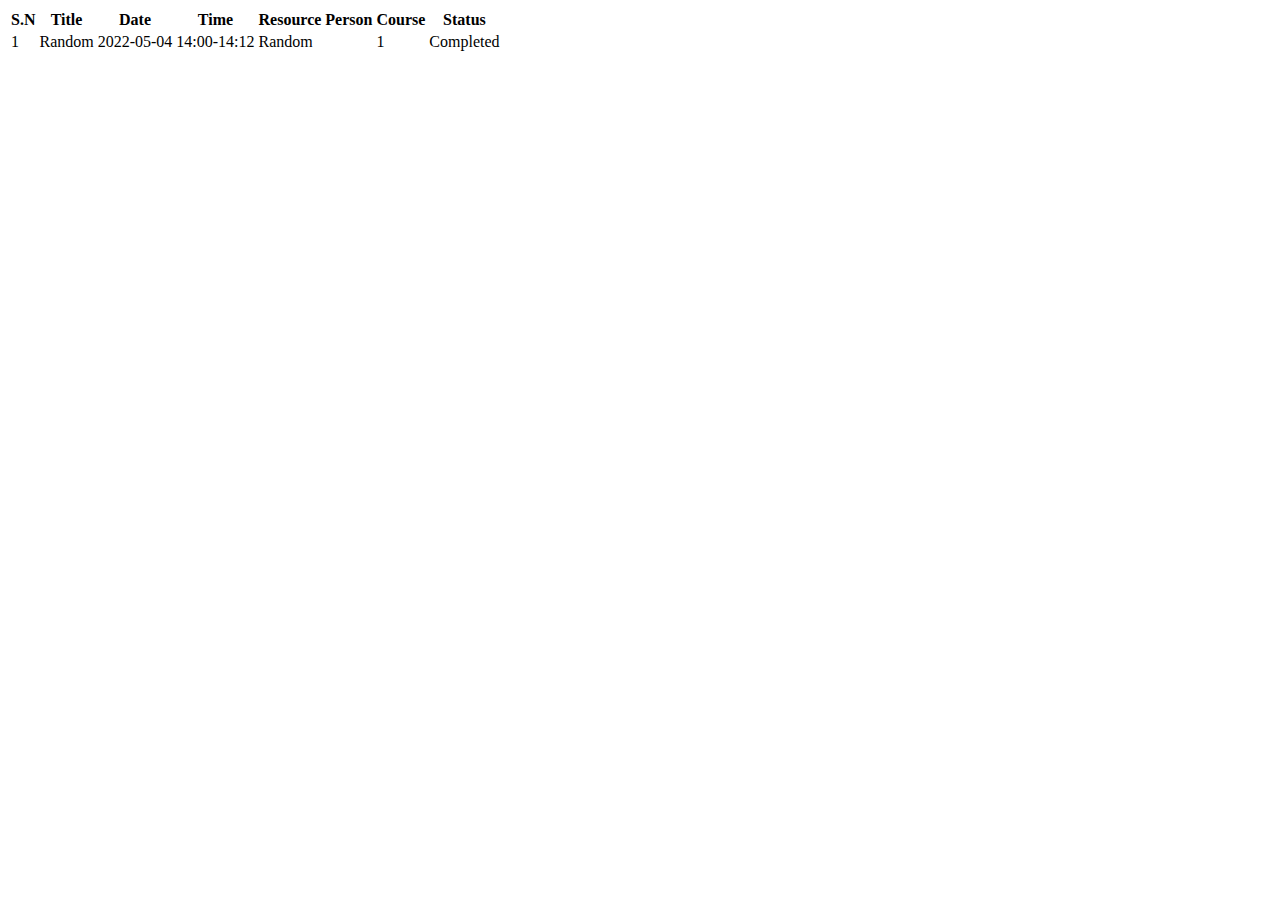
<file: Events/index.html>
<!DOCTYPE html>
<html lang="en">
  <head>
    <meta charset="UTF-8" />
    <meta http-equiv="X-UA-Compatible" content="IE=edge" />
    <meta name="viewport" content="width=device-width, initial-scale=1.0" />
    <title>Session</title>
    <link rel="stylesheet" type="text/css" href="/sass/main.css" />
  </head>
  <body>
    <div class="container">
      <table class="table mt-5">
        <thead>
          <tr>
            <th scope="col" class="text-center">S.N</th>
            <th scope="col" class="text-center">Title</th>
            <th scope="col" class="text-center">Date</th>
            <th scope="col" class="text-center">Time</th>
            <th scope="col" class="text-center">Resource Person</th>
            <th scope="col" class="text-center">Course</th>
            <th scope="col" class="text-center">Status</th>
          </tr>
        </thead>
        <tbody>
          <td class="text-center">1</td>
          <td class="text-center">Random</td>
          <td class="text-center">2022-05-04</td>
          <td class="text-center">14:00-14:12</td>
          <td class="text-center">Random</td>
          <td class="text-center">1</td>
          <td class="text-center">Completed</td>
        </tbody>
      </table>
    </div>
  </body>
</html>
</file>
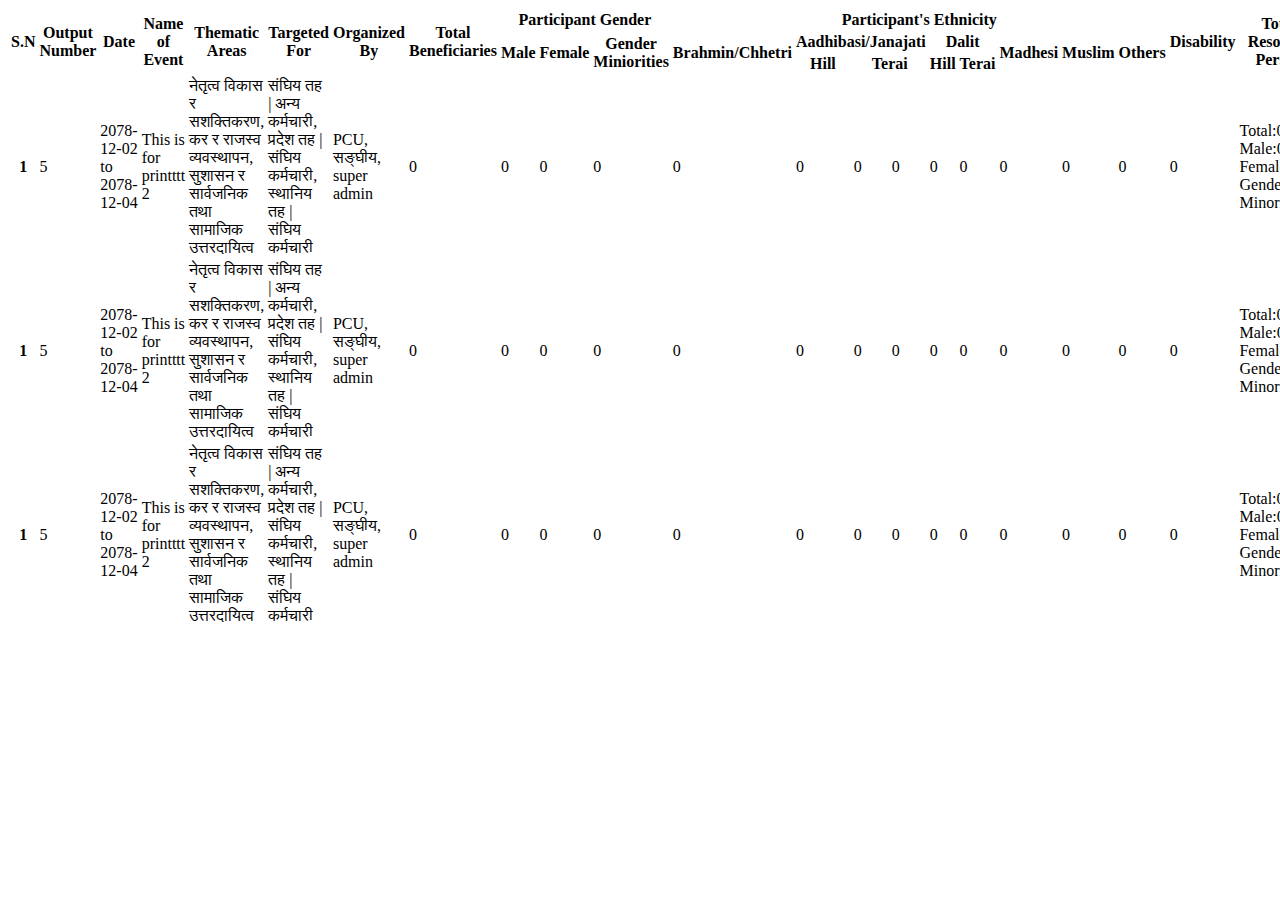
<file: federallevel.html>
<!DOCTYPE html>
<html lang="en">
  <head>
    <meta charset="UTF-8" />
    <meta http-equiv="X-UA-Compatible" content="IE=edge" />
    <meta name="viewport" content="width=device-width, initial-scale=1.0" />
    <title>Federal Level</title>
    <link rel="stylesheet" type="text/css" href="/sass/main.css" />
  </head>
  <body>
    <div class="container">
      <table class="table mt-5">
        <thead>
          <tr>
            <th scope="col" rowspan="3">S.N</th>
            <th scope="col" class="text-center" rowspan="3">Output Number</th>
            <th scope="col" rowspan="3">Date</th>
            <th scope="col" class="text-center" rowspan="3">Name of Event</th>
            <th scope="col" class="text-center" rowspan="3">Thematic Areas</th>
            <th scope="col" class="text-center" rowspan="3">Targeted For</th>
            <th scope="col" class="text-center" rowspan="3">Organized By</th>
            <th scope="col" class="text-center" rowspan="3">
              Total Beneficiaries
            </th>
            <th scope="col" class="text-center" colspan="3">
              Participant Gender
            </th>
            <th scope="col" class="text-center" colspan="9">
              Participant's Ethnicity
            </th>
            <th scope="col" class="text-center mb-5" rowspan="3">Disability</th>
            <th scope="col" class="text-center mb-5" rowspan="3">
              Total Resource Person
            </th>
            <th scope="col" class="text-center mb-5" rowspan="3">
              Estimated Vs Actual (Budget)
            </th>
            <th scope="col" class="text-center mb-5" rowspan="3">Status</th>
          </tr>
          <tr>
            <th rowspan="3">Male</th>
            <th rowspan="3">Female</th>
            <th class="text-center" rowspan="3">Gender Miniorities</th>
            <th rowspan="3">Brahmin/Chhetri</th>
            <th colspan="3">Aadhibasi/Janajati</th>
            <th class="text-center" colspan="2">Dalit</th>
            <th class="text-center" rowspan="3">Madhesi</th>
            <th class="text-center" rowspan="3">Muslim</th>
            <th class="text-center" rowspan="3">Others</th>
          </tr>
          <tr>
            <th>Hill</th>
            <th colspan="2">Terai</th>
            <th>Hill</th>
            <th>Terai</th>
          </tr>
        </thead>

        <tbody>
          <tr>
            <th scope="row" class="text-center">1</th>
            <td class="gray-100 text-center">5</td>
            <td>2078-12-02 to 2078-12-04</td>
            <td class="gray-100 text-center">This is for printttt 2</td>
            <td class="gray-100 text-center">
              नेतृत्व विकास र सशक्तिकरण, कर र राजस्व व्यवस्थापन, सुशासन र
              सार्वजनिक तथा सामाजिक उत्तरदायित्व
            </td>
            <td class="gray-100 text-center">
              संघिय तह | अन्य कर्मचारी, प्रदेश तह | संघिय कर्मचारी, स्थानिय तह |
              संघिय कर्मचारी
            </td>
            <td class="gray-100 text-center">PCU, सङ्घीय, super admin</td>
            <td class="gray-100 text-center">0</td>
            <td class="gray-100 text-center">0</td>
            <td class="gray-100 text-center">0</td>
            <td class="gray-100 text-center">0</td>
            <td class="gray-100 text-center">0</td>
            <td class="gray-100 text-center">0</td>
            <td class="gray-100 text-center">0</td>
            <td class="gray-100 text-center">0</td>
            <td class="gray-100 text-center">0</td>
            <td class="gray-100 text-center">0</td>
            <td class="gray-100 text-center">0</td>
            <td class="gray-100 text-center">0</td>
            <td class="gray-100 text-center">0</td>
            <td class="gray-100 text-center">0</td>
            <td class="gray-100 text-center">
              Total:0, Male:0, Female:0, Gender Minorities:0
            </td>
            <td class="gray-100 text-center">100000.0 vs Not specified</td>
            <td class="gray-100 text-center">Completed</td>
          </tr>
          <tr>
            <th scope="row" class="text-center">1</th>
            <td class="gray-100 text-center">5</td>
            <td>2078-12-02 to 2078-12-04</td>
            <td class="gray-100 text-center">This is for printttt 2</td>
            <td class="gray-100 text-center">
              नेतृत्व विकास र सशक्तिकरण, कर र राजस्व व्यवस्थापन, सुशासन र
              सार्वजनिक तथा सामाजिक उत्तरदायित्व
            </td>
            <td class="gray-100 text-center">
              संघिय तह | अन्य कर्मचारी, प्रदेश तह | संघिय कर्मचारी, स्थानिय तह |
              संघिय कर्मचारी
            </td>
            <td class="gray-100 text-center">PCU, सङ्घीय, super admin</td>
            <td class="gray-100 text-center d-flex">0</td>
            <td class="gray-100 text-center">0</td>
            <td class="gray-100 text-center">0</td>
            <td class="gray-100 text-center">0</td>
            <td class="gray-100 text-center">0</td>
            <td class="gray-100 text-center">0</td>
            <td class="gray-100 text-center">0</td>
            <td class="gray-100 text-center">0</td>
            <td class="gray-100 text-center">0</td>
            <td class="gray-100 text-center">0</td>
            <td class="gray-100 text-center">0</td>
            <td class="gray-100 text-center">0</td>
            <td class="gray-100 text-center">0</td>
            <td class="gray-100 text-center">0</td>
            <td class="gray-100 text-center">
              Total:0, Male:0, Female:0, Gender Minorities:0
            </td>
            <td class="gray-100 text-center">100000.0 vs Not specified</td>
            <td class="gray-100 text-center">Completed</td>
          </tr>
          <tr>
            <th scope="row" class="text-center">1</th>
            <td class="gray-100 text-center">5</td>
            <td>2078-12-02 to 2078-12-04</td>
            <td class="gray-100 text-center">This is for printttt 2</td>
            <td class="gray-100 text-center">
              नेतृत्व विकास र सशक्तिकरण, कर र राजस्व व्यवस्थापन, सुशासन र
              सार्वजनिक तथा सामाजिक उत्तरदायित्व
            </td>
            <td class="gray-100 text-center">
              संघिय तह | अन्य कर्मचारी, प्रदेश तह | संघिय कर्मचारी, स्थानिय तह |
              संघिय कर्मचारी
            </td>
            <td class="gray-100 text-center">PCU, सङ्घीय, super admin</td>
            <td class="gray-100 text-center">0</td>
            <td class="gray-100 text-center">0</td>
            <td class="gray-100 text-center">0</td>
            <td class="gray-100 text-center">0</td>
            <td class="gray-100 text-center">0</td>
            <td class="gray-100 text-center">0</td>
            <td class="gray-100 text-center">0</td>
            <td class="gray-100 text-center">0</td>
            <td class="gray-100 text-center">0</td>
            <td class="gray-100 text-center">0</td>
            <td class="gray-100 text-center">0</td>
            <td class="gray-100 text-center">0</td>
            <td class="gray-100 text-center">0</td>
            <td class="gray-100 text-center">0</td>
            <td class="gray-100 text-center">
              Total:0, Male:0, Female:0, Gender Minorities:0
            </td>
            <td class="gray-100 text-center">100000.0 vs Not specified</td>
            <td class="gray-100 text-center">Completed</td>
          </tr>
        </tbody>
      </table>
    </div>
  </body>
</html>
</file>
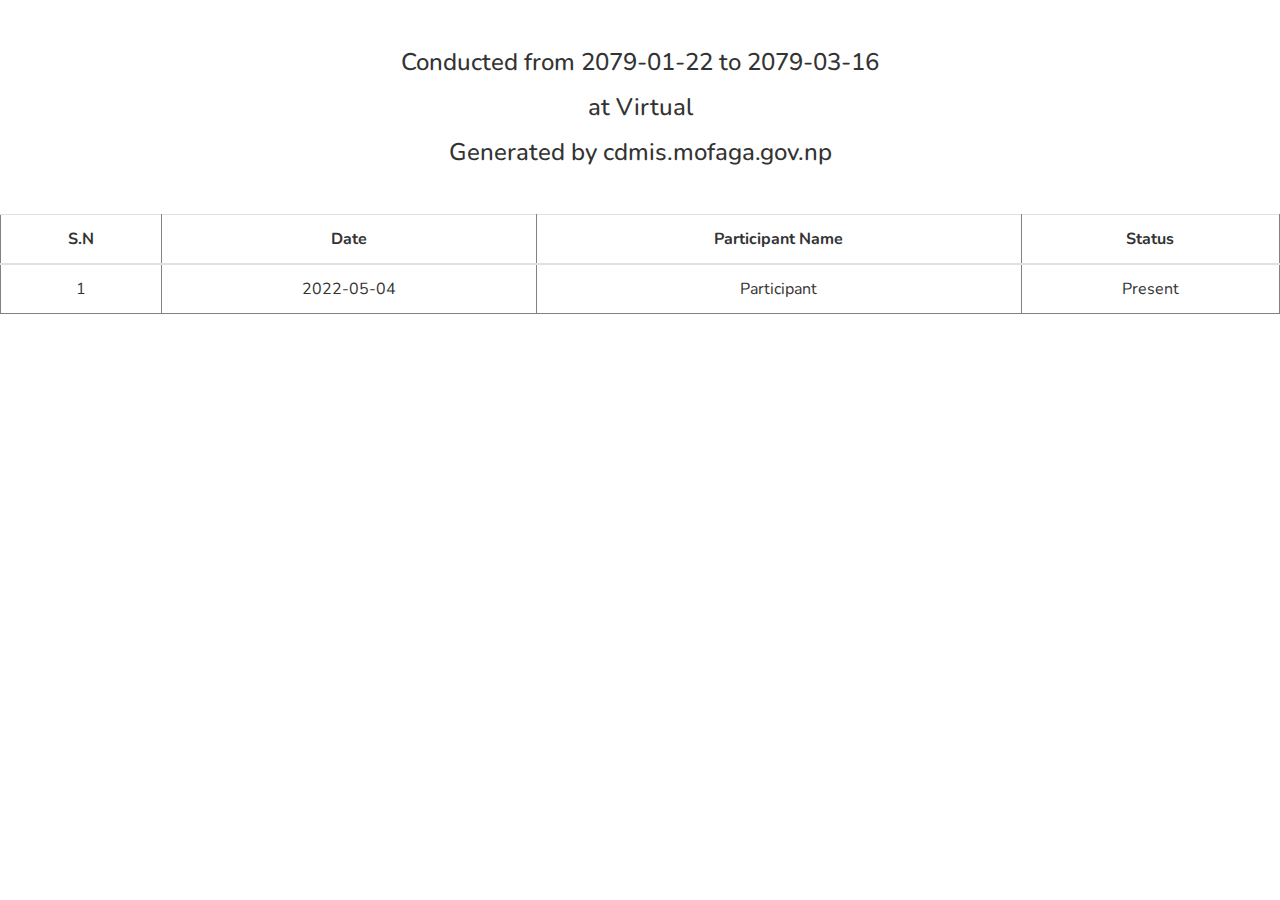
<file: Attendance/attendance.html>
<!DOCTYPE html>
<html lang="en">
  <head>
    <meta charset="UTF-8" />
    <meta http-equiv="X-UA-Compatible" content="IE=edge" />
    <meta name="viewport" content="width=device-width, initial-scale=1.0" />
    <title>Attendance</title>
    <link
      rel="stylesheet"
      href="https://cdn.jsdelivr.net/npm/bootstrap@4.0.0/dist/css/bootstrap.min.css"
      integrity="sha384-Gn5384xqQ1aoWXA+058RXPxPg6fy4IWvTNh0E263XmFcJlSAwiGgFAW/dAiS6JXm"
      crossorigin="anonymous"
    />
    <link
      href="https://fonts.googleapis.com/css2?family=Nunito:ital,wght@0,400;0,500;1,600&display=swap"
      rel="stylesheet"
    />

    <style>
      * {
        margin: 0;
        padding: 0;
        box-sizing: border-box;
      }

      body {
        font-family: "Nunito", sans-serif;
        font-size: 16px;
      }

      h1 {
        font-size: 1.5rem;
      }

      .container {
        max-width: 100vw;
      }

      tr,
      th,
      td {
        color: #333333;
        border: 1px solid #828282;
      }

      tr,
      th,
      td {
        color: #333333;
        border: 1px solid #828282;
      }

      .gray-100 {
        color: #333333;
      }

      .white-txt {
        color: #ffffff;
      }

      /* @media print {
        table {
          font-size: 11px;
        }
      } */
    </style>
  </head>
  <body>
    <div>
      <h1 class="text-center mt-5 gray-100">
        Conducted from 2079-01-22 to 2079-03-16
        <span class="d-block mt-3"> at Virtual</span>
        <span class="d-block mt-3"> Generated by cdmis.mofaga.gov.np</span>
      </h1>
      <table class="table mt-5">
        <thead>
          <tr>
            <th scope="col" class="text-center">S.N</th>
            <th scope="col" class="text-center">Date</th>
            <th scope="col" class="text-center">Participant Name</th>
            <th scope="col" class="text-center">Status</th>
          </tr>
        </thead>
        <tbody>
          <td class="text-center">1</td>
          <td class="text-center">2022-05-04</td>
          <td class="text-center">Participant</td>
          <td class="text-center">Present</td>
        </tbody>
      </table>
    </div>

    <script
      src="https://code.jquery.com/jquery-3.2.1.slim.min.js"
      integrity="sha384-KJ3o2DKtIkvYIK3UENzmM7KCkRr/rE9/Qpg6aAZGJwFDMVNA/GpGFF93hXpG5KkN"
      crossorigin="anonymous"
    ></script>
    <script
      src="https://cdn.jsdelivr.net/npm/popper.js@1.12.9/dist/umd/popper.min.js"
      integrity="sha384-ApNbgh9B+Y1QKtv3Rn7W3mgPxhU9K/ScQsAP7hUibX39j7fakFPskvXusvfa0b4Q"
      crossorigin="anonymous"
    ></script>
    <script
      src="https://cdn.jsdelivr.net/npm/bootstrap@4.0.0/dist/js/bootstrap.min.js"
      integrity="sha384-JZR6Spejh4U02d8jOt6vLEHfe/JQGiRRSQQxSfFWpi1MquVdAyjUar5+76PVCmYl"
      crossorigin="anonymous"
    ></script>
  </body>
</html>
</file>
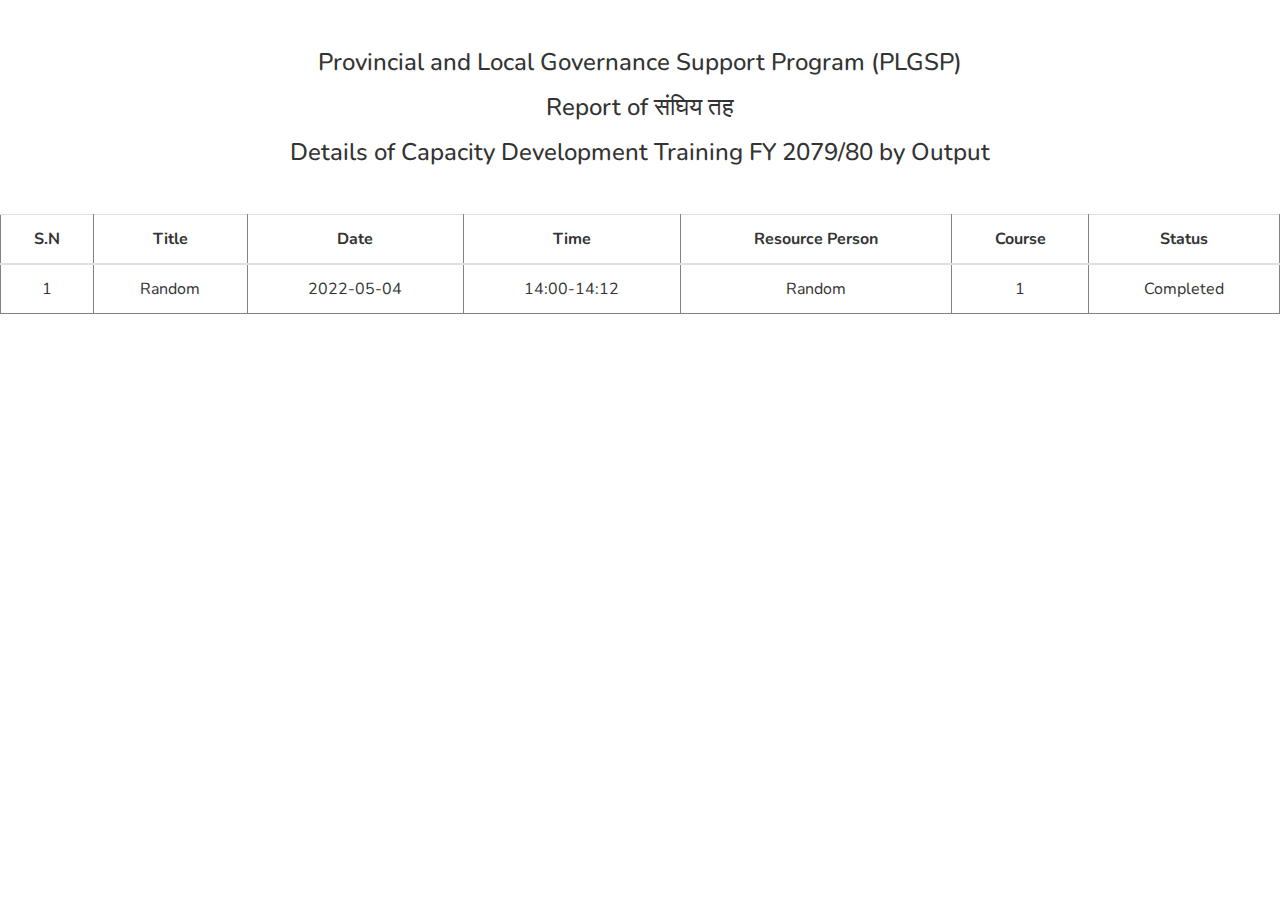
<file: Events/session.html>
<!DOCTYPE html>
<html lang="en">
  <head>
    <meta charset="UTF-8" />
    <meta http-equiv="X-UA-Compatible" content="IE=edge" />
    <meta name="viewport" content="width=device-width, initial-scale=1.0" />
    <title>Session</title>
    <link
      rel="stylesheet"
      href="https://cdn.jsdelivr.net/npm/bootstrap@4.0.0/dist/css/bootstrap.min.css"
      integrity="sha384-Gn5384xqQ1aoWXA+058RXPxPg6fy4IWvTNh0E263XmFcJlSAwiGgFAW/dAiS6JXm"
      crossorigin="anonymous"
    />
    <link
      href="https://fonts.googleapis.com/css2?family=Nunito:ital,wght@0,400;0,500;1,600&display=swap"
      rel="stylesheet"
    />

    <style>
      * {
        margin: 0;
        padding: 0;
        box-sizing: border-box;
      }

      body {
        font-family: "Nunito", sans-serif;
        font-size: 16px;
      }

      h1 {
        font-size: 1.5rem;
      }

      .container {
        max-width: 100vw;
      }

      tr,
      th,
      td {
        color: #333333;
        border: 1px solid #828282;
      }

      tr,
      th,
      td {
        color: #333333;
        border: 1px solid #828282;
      }

      .gray-100 {
        color: #333333;
      }

      .white-txt {
        color: #ffffff;
      }

      @media print {
        table {
          font-size: 11px;
        }
      }
    </style>
  </head>
  <body>
    <div>
      <h1 class="text-center mt-5 gray-100">
        Provincial and Local Governance Support Program (PLGSP)
        <span class="d-block mt-3"> Report of संघिय तह</span>
        <span class="d-block mt-3">
          Details of Capacity Development Training FY 2079/80 by Output</span
        >
      </h1>
      <table class="table mt-5">
        <thead>
          <tr>
            <th scope="col" class="text-center">S.N</th>
            <th scope="col" class="text-center">Title</th>
            <th scope="col" class="text-center">Date</th>
            <th scope="col" class="text-center">Time</th>
            <th scope="col" class="text-center">Resource Person</th>
            <th scope="col" class="text-center">Course</th>
            <th scope="col" class="text-center">Status</th>
          </tr>
        </thead>
        <tbody>
          <td class="text-center">1</td>
          <td class="text-center">Random</td>
          <td class="text-center">2022-05-04</td>
          <td class="text-center">14:00-14:12</td>
          <td class="text-center">Random</td>
          <td class="text-center">1</td>
          <td class="text-center">Completed</td>
        </tbody>
      </table>
    </div>

    <script
      src="https://code.jquery.com/jquery-3.2.1.slim.min.js"
      integrity="sha384-KJ3o2DKtIkvYIK3UENzmM7KCkRr/rE9/Qpg6aAZGJwFDMVNA/GpGFF93hXpG5KkN"
      crossorigin="anonymous"
    ></script>
    <script
      src="https://cdn.jsdelivr.net/npm/popper.js@1.12.9/dist/umd/popper.min.js"
      integrity="sha384-ApNbgh9B+Y1QKtv3Rn7W3mgPxhU9K/ScQsAP7hUibX39j7fakFPskvXusvfa0b4Q"
      crossorigin="anonymous"
    ></script>
    <script
      src="https://cdn.jsdelivr.net/npm/bootstrap@4.0.0/dist/js/bootstrap.min.js"
      integrity="sha384-JZR6Spejh4U02d8jOt6vLEHfe/JQGiRRSQQxSfFWpi1MquVdAyjUar5+76PVCmYl"
      crossorigin="anonymous"
    ></script>
  </body>
</html>
</file>
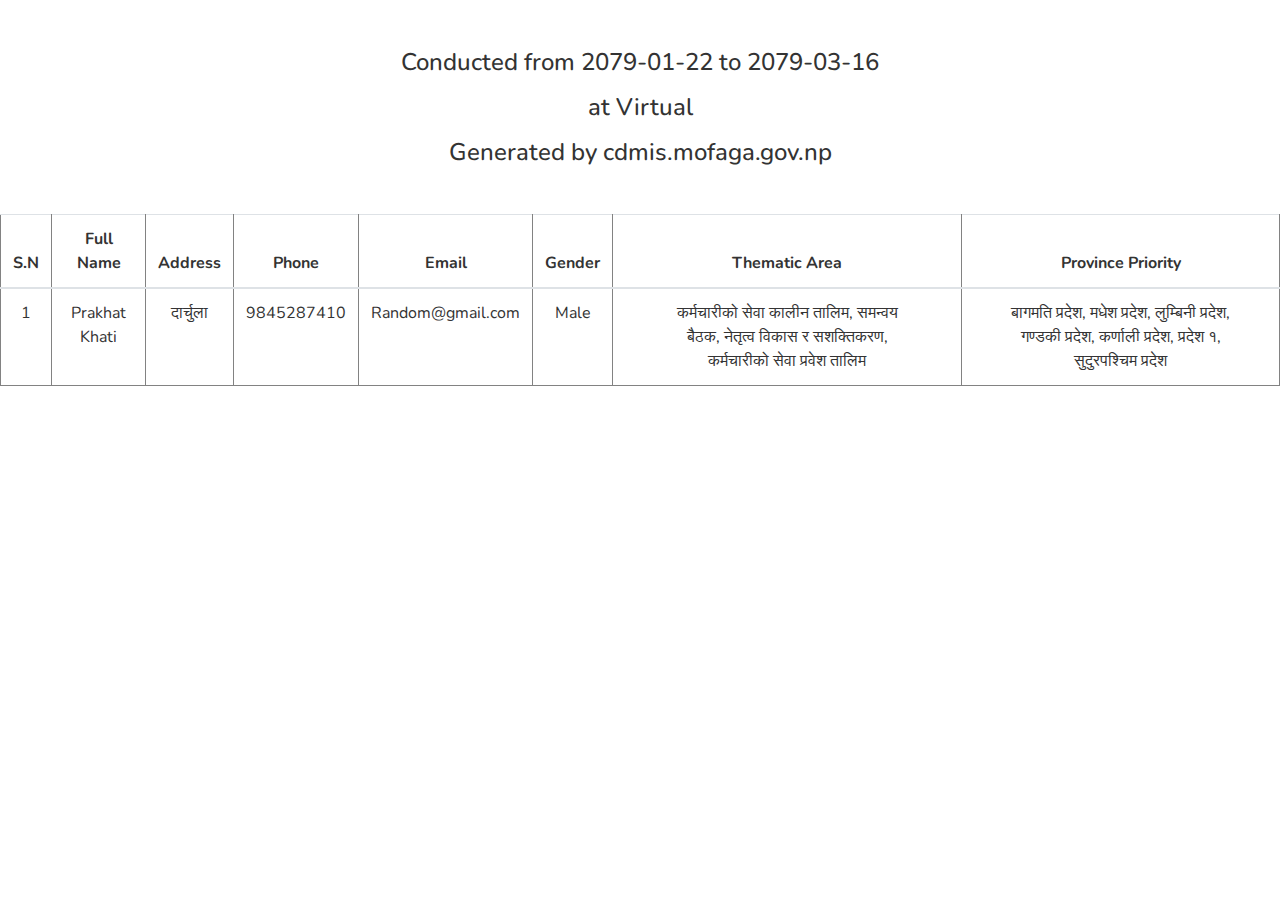
<file: Participant/participant.html>
<!DOCTYPE html>
<html lang="en">
  <head>
    <meta charset="UTF-8" />
    <meta http-equiv="X-UA-Compatible" content="IE=edge" />
    <meta name="viewport" content="width=device-width, initial-scale=1.0" />
    <title>Participant</title>
    <link
      rel="stylesheet"
      href="https://cdn.jsdelivr.net/npm/bootstrap@4.0.0/dist/css/bootstrap.min.css"
      integrity="sha384-Gn5384xqQ1aoWXA+058RXPxPg6fy4IWvTNh0E263XmFcJlSAwiGgFAW/dAiS6JXm"
      crossorigin="anonymous"
    />
    <link
      href="https://fonts.googleapis.com/css2?family=Nunito:ital,wght@0,400;0,500;1,600&display=swap"
      rel="stylesheet"
    />

    <style>
      * {
        margin: 0;
        padding: 0;
        box-sizing: border-box;
      }

      body {
        font-family: "Nunito", sans-serif;
        font-size: 16px;
      }

      h1 {
        font-size: 1.5rem;
      }

      .container {
        max-width: 100vw;
      }

      tr,
      th,
      td {
        color: #333333;
        border: 1px solid #828282;
      }

      tr,
      th,
      td {
        color: #333333;
        border: 1px solid #828282;
      }

      .gray-100 {
        color: #333333;
      }

      .white-txt {
        color: #ffffff;
      }

      @media print {
        table {
          font-size: 11px;
        }
      }
    </style>
  </head>
  <body>
    <div>
      <h1 class="text-center mt-5 gray-100">
        Conducted from 2079-01-22 to 2079-03-16
        <span class="d-block mt-3"> at Virtual</span>
        <span class="d-block mt-3"> Generated by cdmis.mofaga.gov.np</span>
      </h1>
      <table class="table mt-5">
        <thead>
          <tr>
            <th scope="col" class="text-center">S.N</th>
            <th scope="col" class="text-center">Full Name</th>
            <th scope="col" class="text-center">Address</th>
            <th scope="col" class="text-center">Phone</th>
            <th scope="col" class="text-center">Email</th>
            <th scope="col" class="text-center">Gender</th>
            <th scope="col" class="text-center">Thematic Area</th>
            <th scope="col" class="text-center">Province Priority</th>
          </tr>
        </thead>
        <tbody>
          <td class="text-center">1</td>
          <td class="text-center">Prakhat Khati</td>
          <td class="text-center">दार्चुला</td>
          <td class="text-center">9845287410</td>
          <td class="text-center">Random@gmail.com</td>
          <td class="text-center">Male</td>
          <td class="text-center pl-5 pr-5">
            कर्मचारीको सेवा कालीन तालिम, समन्वय बैठक, नेतृत्व विकास र सशक्तिकरण,
            कर्मचारीको सेवा प्रवेश तालिम
          </td>
          <td class="text-center pl-5 pr-5">
            बागमति प्रदेश, मधेश प्रदेश, लुम्बिनी प्रदेश, गण्डकी प्रदेश, कर्णाली
            प्रदेश, प्रदेश १, सुदुरपश्चिम प्रदेश
          </td>
        </tbody>
      </table>
    </div>
  </body>
</html>
</file>
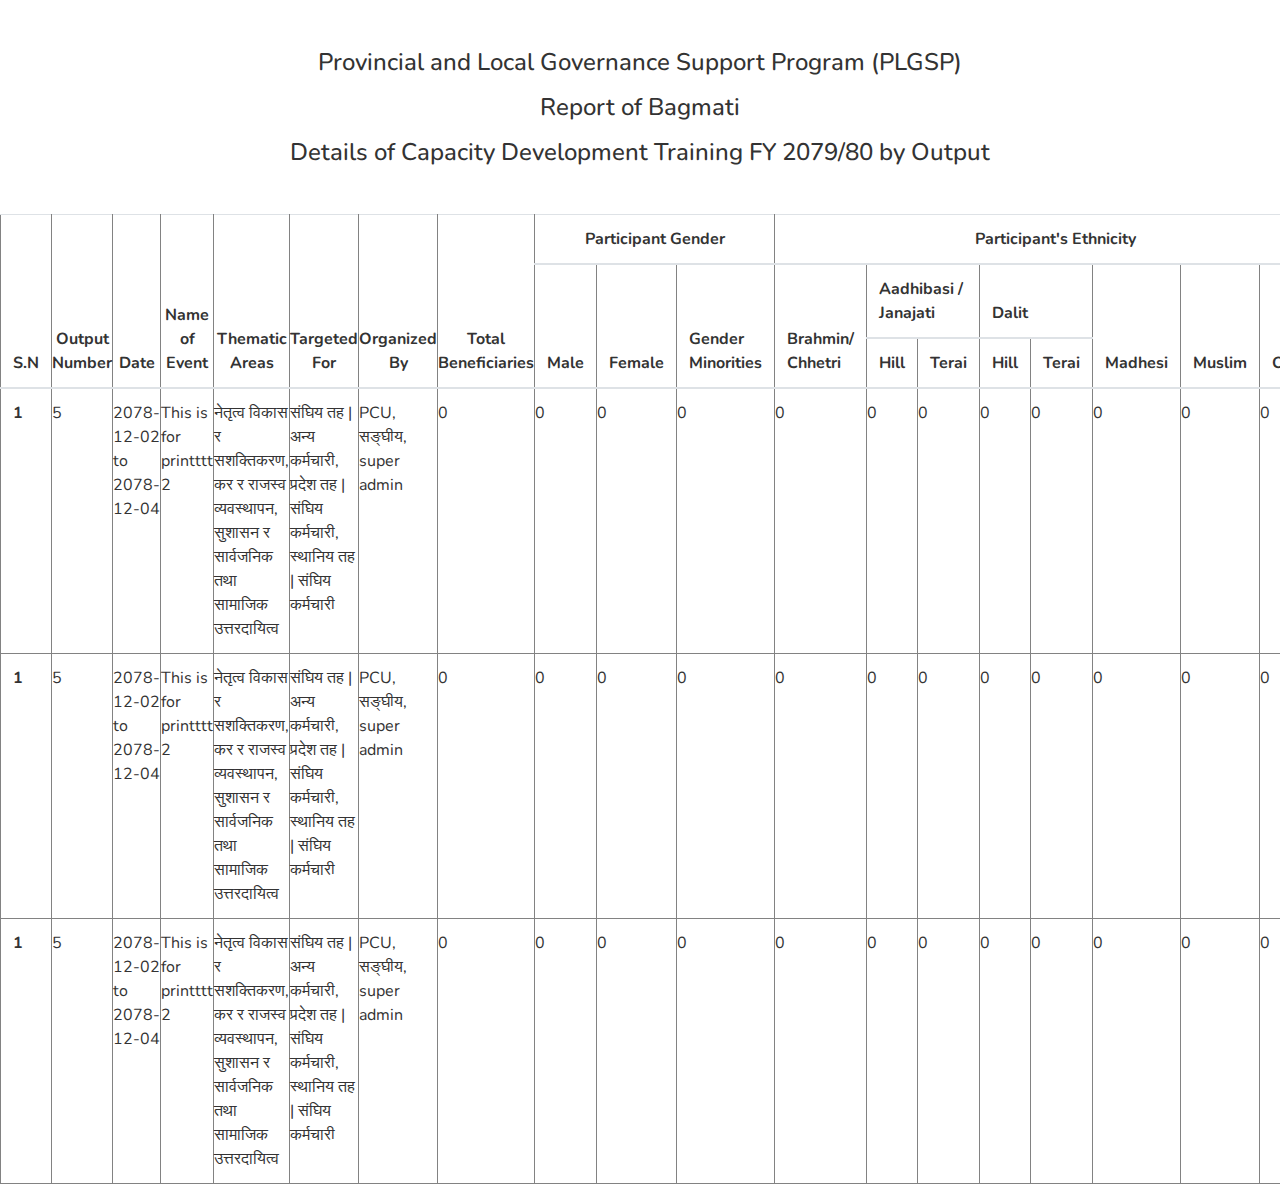
<file: Report/Bagmati-1.html>
<!DOCTYPE html>
<html lang="en">
  <head>
    <meta charset="UTF-8" />
    <meta http-equiv="X-UA-Compatible" content="IE=edge" />
    <meta name="viewport" content="width=device-width, initial-scale=1.0" />
    <title>Bagmati - 1</title>
    <link
      rel="stylesheet"
      href="https://cdn.jsdelivr.net/npm/bootstrap@4.0.0/dist/css/bootstrap.min.css"
      integrity="sha384-Gn5384xqQ1aoWXA+058RXPxPg6fy4IWvTNh0E263XmFcJlSAwiGgFAW/dAiS6JXm"
      crossorigin="anonymous"
    />
    <link
      href="https://fonts.googleapis.com/css2?family=Nunito:ital,wght@0,400;0,500;1,600&display=swap"
      rel="stylesheet"
    />

    <style>
      * {
        margin: 0;
        padding: 0;
        box-sizing: border-box;
      }

      body {
        font-family: "Nunito", sans-serif;
        font-size: 16px;
      }

      h1 {
        font-size: 1.5rem;
      }

      .container {
        max-width: 100vw;
      }

      tr,
      th,
      td {
        color: #333333;
        border: 1px solid #828282;
      }

      tr,
      th,
      td {
        color: #333333;
        border: 1px solid #828282;
      }

      .gray-100 {
        color: #333333;
      }

      @media print {
        table {
          font-size: 11px;
        }

        @page {
          size: A4 landscape;
          margin-left: 2px;
        }

        /* tr {
                display: flex;
              } */

        /* @page {
                size: landscape;
              } */
      }
    </style>
  </head>
  <body>
    <div>
      <h1 class="text-center mt-5 gray-100">
        Provincial and Local Governance Support Program (PLGSP)
        <span class="d-block mt-3"> Report of Bagmati</span>
        <span class="d-block mt-3">
          Details of Capacity Development Training FY 2079/80 by Output</span
        >
      </h1>
      <table class="table mt-5">
        <thead>
          <tr>
            <th scope="col" rowspan="3">S.N</th>
            <th scope="col" class="px-0 text-center" rowspan="3">
              Output Number
            </th>
            <th scope="col" class="px-0 text-center" rowspan="3">Date</th>
            <th scope="col" class="px-0 text-center" rowspan="3">
              Name of Event
            </th>
            <th scope="col" class="px-0 text-center" rowspan="3">
              Thematic Areas
            </th>
            <th scope="col" class="px-0 text-center" rowspan="3">
              Targeted For
            </th>
            <th scope="col" class="px-0 text-center" rowspan="3">
              Organized By
            </th>
            <th scope="col" class="px-0 text-center" rowspan="3">
              Total Beneficiaries
            </th>
            <th scope="col" class="px-0 text-center" colspan="3">
              Participant Gender
            </th>
            <th scope="col" class="px-0 text-center" colspan="8">
              Participant's Ethnicity
            </th>
            <th scope="col" class="px-0 text-center" rowspan="3">Disability</th>
            <th scope="col" class="px-0 text-center" rowspan="3">
              Total Resource Person
            </th>
            <th scope="col" class="px-0 mb-5" rowspan="3">
              Estimated Vs Actual (Budget)
            </th>
            <!-- <th scope="col" class="px-0 mb-5" rowspan="3">Status</th> -->
          </tr>

          <tr>
            <th rowspan="3">Male</th>
            <th rowspan="3">Female</th>
            <th rowspan="3">Gender Minorities</th>
            <th rowspan="3">Brahmin/<span class="d-block">Chhetri</span></th>
            <th colspan="2">
              Aadhibasi /<span class="d-block">Janajati</span>
            </th>
            <th colspan="2">Dalit</th>
            <th rowspan="3">Madhesi</th>
            <th rowspan="3">Muslim</th>
            <th rowspan="3">Others</th>
          </tr>
          <tr>
            <th>Hill</th>
            <th>Terai</th>
            <th>Hill</th>
            <th>Terai</th>
          </tr>
        </thead>
        <tbody>
          <tr>
            <th scope="row">1</th>
            <td class="px-0">5</td>
            <td class="px-0">2078-12-02 to 2078-12-04</td>
            <td class="px-0">This is for printttt 2</td>
            <td class="px-0">
              नेतृत्व विकास र सशक्तिकरण, कर र राजस्व व्यवस्थापन, सुशासन र
              सार्वजनिक तथा सामाजिक उत्तरदायित्व
            </td>
            <td class="px-0">
              संघिय तह | अन्य कर्मचारी, प्रदेश तह | संघिय कर्मचारी, स्थानिय तह |
              संघिय कर्मचारी
            </td>
            <td class="px-0">PCU, सङ्घीय, super admin</td>
            <td class="px-0">0</td>
            <td class="px-0">0</td>
            <td class="px-0">0</td>
            <td class="px-0">0</td>
            <td class="px-0">0</td>
            <td class="px-0">0</td>
            <td class="px-0">0</td>
            <td class="px-0">0</td>
            <td class="px-0">0</td>
            <td class="px-0">0</td>
            <td class="px-0">0</td>
            <td class="px-0">0</td>
            <td class="px-0">0</td>
            <td class="px-0">Total:0, Male:0, Female:0, Gender Minorities:0</td>
            <td class="px-0">100000.0 vs Not specified</td>
            <!-- <td class="px-0">Completed</td> -->
          </tr>
          <tr>
            <th scope="row">1</th>
            <td class="px-0">5</td>
            <td class="px-0">2078-12-02 to 2078-12-04</td>
            <td class="px-0">This is for printttt 2</td>
            <td class="px-0">
              नेतृत्व विकास र सशक्तिकरण, कर र राजस्व व्यवस्थापन, सुशासन र
              सार्वजनिक तथा सामाजिक उत्तरदायित्व
            </td>
            <td class="px-0">
              संघिय तह | अन्य कर्मचारी, प्रदेश तह | संघिय कर्मचारी, स्थानिय तह |
              संघिय कर्मचारी
            </td>
            <td class="px-0">PCU, सङ्घीय, super admin</td>
            <td class="px-0">0</td>
            <td class="px-0">0</td>
            <td class="px-0">0</td>
            <td class="px-0">0</td>
            <td class="px-0">0</td>
            <td class="px-0">0</td>
            <td class="px-0">0</td>
            <td class="px-0">0</td>
            <td class="px-0">0</td>
            <td class="px-0">0</td>
            <td class="px-0">0</td>
            <td class="px-0">0</td>
            <td class="px-0">0</td>
            <td class="px-0">Total:0, Male:0, Female:0, Gender Minorities:0</td>
            <td class="px-0">100000.0 vs Not specified</td>
            <!-- <td class="px-0">Completed</td> -->
          </tr>
          <tr>
            <th scope="row">1</th>
            <td class="px-0">5</td>
            <td class="px-0">2078-12-02 to 2078-12-04</td>
            <td class="px-0">This is for printttt 2</td>
            <td class="px-0">
              नेतृत्व विकास र सशक्तिकरण, कर र राजस्व व्यवस्थापन, सुशासन र
              सार्वजनिक तथा सामाजिक उत्तरदायित्व
            </td>
            <td class="px-0">
              संघिय तह | अन्य कर्मचारी, प्रदेश तह | संघिय कर्मचारी, स्थानिय तह |
              संघिय कर्मचारी
            </td>
            <td class="px-0">PCU, सङ्घीय, super admin</td>
            <td class="px-0">0</td>
            <td class="px-0">0</td>
            <td class="px-0">0</td>
            <td class="px-0">0</td>
            <td class="px-0">0</td>
            <td class="px-0">0</td>
            <td class="px-0">0</td>
            <td class="px-0">0</td>
            <td class="px-0">0</td>
            <td class="px-0">0</td>
            <td class="px-0">0</td>
            <td class="px-0">0</td>
            <td class="px-0">0</td>
            <td class="px-0">Total:0, Male:0, Female:0, Gender Minorities:0</td>
            <td class="px-0">100000.0 vs Not specified</td>
            <!-- <td class="px-0">Completed</td> -->
          </tr>
        </tbody>
      </table>
    </div>

    <script
      src="https://code.jquery.com/jquery-3.2.1.slim.min.js"
      integrity="sha384-KJ3o2DKtIkvYIK3UENzmM7KCkRr/rE9/Qpg6aAZGJwFDMVNA/GpGFF93hXpG5KkN"
      crossorigin="anonymous"
    ></script>
    <script
      src="https://cdn.jsdelivr.net/npm/popper.js@1.12.9/dist/umd/popper.min.js"
      integrity="sha384-ApNbgh9B+Y1QKtv3Rn7W3mgPxhU9K/ScQsAP7hUibX39j7fakFPskvXusvfa0b4Q"
      crossorigin="anonymous"
    ></script>
    <script
      src="https://cdn.jsdelivr.net/npm/bootstrap@4.0.0/dist/js/bootstrap.min.js"
      integrity="sha384-JZR6Spejh4U02d8jOt6vLEHfe/JQGiRRSQQxSfFWpi1MquVdAyjUar5+76PVCmYl"
      crossorigin="anonymous"
    ></script>
  </body>
</html>
</file>
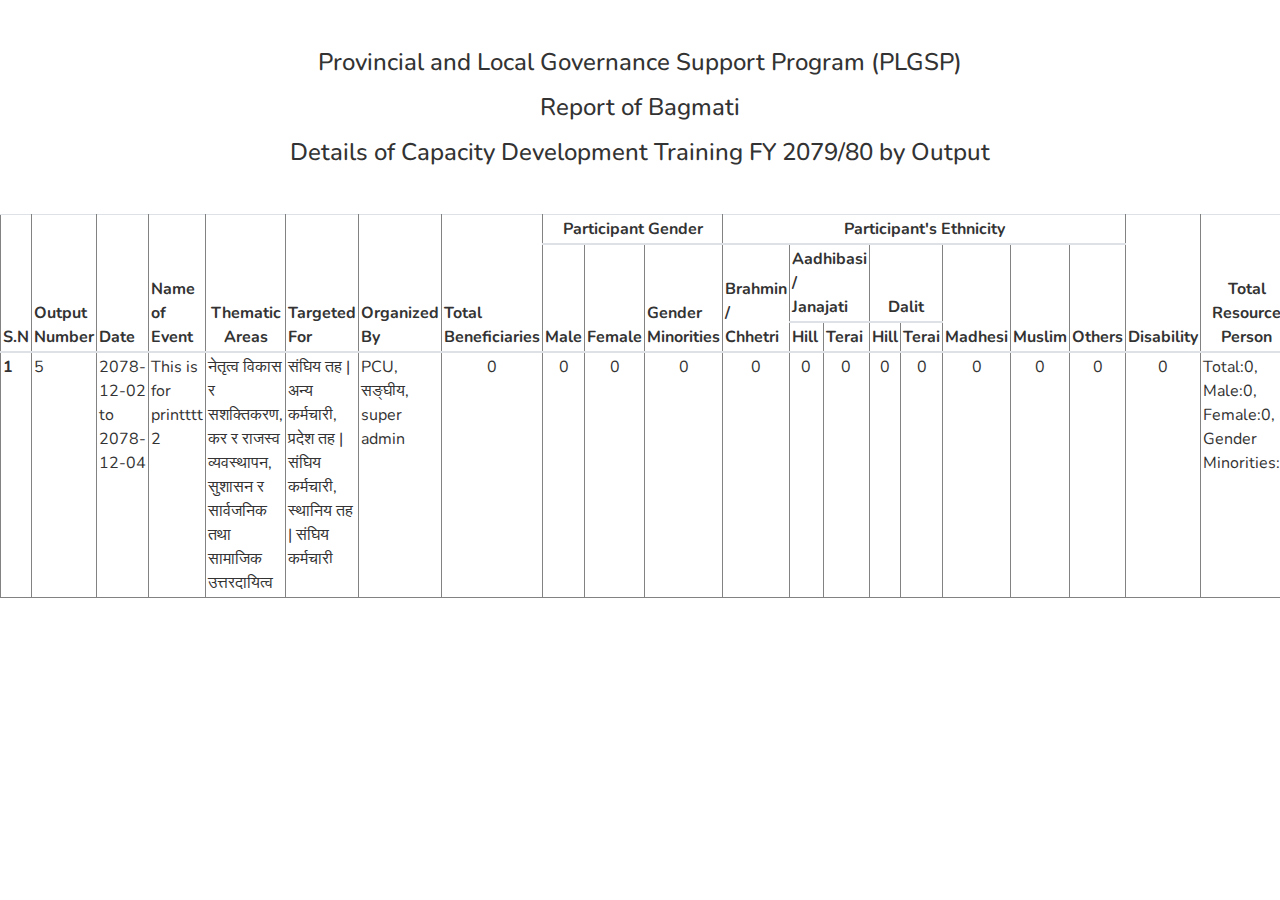
<file: Report/Bagmati.html>
<!DOCTYPE html>
<html lang="en">
  <head>
    <meta charset="UTF-8" />
    <meta http-equiv="X-UA-Compatible" content="IE=edge" />
    <meta name="viewport" content="width=device-width, initial-scale=1.0" />
    <title>Bagmati</title>
    <link
      rel="stylesheet"
      href="https://cdn.jsdelivr.net/npm/bootstrap@4.0.0/dist/css/bootstrap.min.css"
      integrity="sha384-Gn5384xqQ1aoWXA+058RXPxPg6fy4IWvTNh0E263XmFcJlSAwiGgFAW/dAiS6JXm"
      crossorigin="anonymous"
    />
    <link
      href="https://fonts.googleapis.com/css2?family=Nunito:ital,wght@0,400;0,500;1,600&display=swap"
      rel="stylesheet"
    />

    <style>
      * {
        margin: 0;
        padding: 0;
        box-sizing: border-box;
      }

      body {
        font-family: "Nunito", sans-serif;
        font-size: 16px;
      }

      h1 {
        font-size: 1.5rem;
      }

      .container {
        max-width: 100vw;
      }

      tr,
      th,
      td {
        color: #333333;
        border: 1px solid #828282;
      }

      tr,
      th,
      td {
        color: #333333;
        border: 1px solid #828282;
      }

      /* table {
        font-size: 12px;
      } */

      .gray-100 {
        color: #333333;
      }

      .table td,
      .table th {
        padding: 2px;
      }

      @media print {
        table {
          font-size: 12px;
        }

        @page {
          size: A4 landscape;
          margin-left: 2px;
        }
      }
    </style>
  </head>
  <body>
    <div>
      <h1 class="text-center mt-5 gray-100">
        Provincial and Local Governance Support Program (PLGSP)
        <span class="d-block mt-3"> Report of Bagmati</span>
        <span class="d-block mt-3">
          Details of Capacity Development Training FY 2079/80 by Output</span
        >
      </h1>
      <table class="table mt-5">
        <thead>
          <tr>
            <th scope="col" rowspan="3" width="10px">S.N</th>
            <th scope="col" rowspan="3" width="10px">Output Number</th>
            <th scope="col" rowspan="3" width="10px">Date</th>
            <th scope="col" rowspan="3" width="10px">Name of Event</th>
            <th scope="col" rowspan="3" width="10px" class="text-center">
              Thematic Areas
            </th>
            <th scope="col" rowspan="3" width="80px">Targeted For</th>
            <th scope="col" rowspan="3" width="10px">Organized By</th>
            <th scope="col" rowspan="3" width="10px">
              Total Beneficiaries <br />
            </th>
            <th scope="col" class="text-center" colspan="3">
              Participant Gender
            </th>
            <th scope="col" class="text-center" colspan="8">
              Participant's Ethnicity
            </th>
            <th scope="col" class="text-center mb-5" rowspan="3" width="10px">
              Disability
            </th>
            <th scope="col" class="text-center mb-5" rowspan="3" width="10px">
              Total Resource Person
            </th>
            <th scope="col" class="text-center mb-5" rowspan="3" width="10px">
              Estimated Vs Actual (Budget)
            </th>
            <th scope="col" class="text-center mb-5" rowspan="3" width="10px">
              Status
            </th>
          </tr>

          <tr>
            <th rowspan="3" width="10px">Male</th>
            <th rowspan="3" width="10px">Female</th>
            <th rowspan="3" width="10px">Gender Minorities</th>
            <th rowspan="3" width="10px">
              Brahmin /<span class="d-block">Chhetri</span>
            </th>
            <th colspan="2">
              Aadhibasi /<span class="d-block">Janajati</span>
            </th>
            <th colspan="2" class="text-center">Dalit</th>
            <th rowspan="3" class="text-center" width="10px">Madhesi</th>
            <th rowspan="3" class="text-center" width="10px">Muslim</th>
            <th rowspan="3" class="text-center" width="10px">Others</th>
          </tr>
          <tr>
            <th width="10px">Hill</th>
            <th width="10px">Terai</th>
            <th width="10px">Hill</th>
            <th width="10px">Terai</th>
          </tr>
        </thead>
        <tbody>
          <tr>
            <th scope="row">1</th>
            <td>5</td>
            <td>2078-12-02 to 2078-12-04</td>
            <td>This is for printttt 2</td>
            <td>
              नेतृत्व विकास र सशक्तिकरण, कर र राजस्व व्यवस्थापन, सुशासन र
              सार्वजनिक तथा सामाजिक उत्तरदायित्व
            </td>
            <td>
              संघिय तह | अन्य कर्मचारी, प्रदेश तह | संघिय कर्मचारी, स्थानिय तह |
              संघिय कर्मचारी
            </td>
            <td>PCU, सङ्घीय, super admin</td>
            <td class="text-center">0</td>
            <td class="text-center">0</td>
            <td class="text-center">0</td>
            <td class="text-center">0</td>
            <td class="text-center">0</td>
            <td class="text-center">0</td>
            <td class="text-center">0</td>
            <td class="text-center">0</td>
            <td class="text-center">0</td>
            <td class="text-center">0</td>
            <td class="text-center">0</td>
            <td class="text-center">0</td>
            <td class="text-center">0</td>
            <td>Total:0, Male:0, Female:0, Gender Minorities:0</td>
            <td class="text-center">100000.0 vs Not specified</td>
            <td class="text-center">Completed</td>
          </tr>
          <!-- <tr>
            <th scope="row">1</th>
            <td class="text-center">5</td>
            <td class="text-center">2078-12-02 to 2078-12-04</td>
            <td class="text-center">This is for printttt 2</td>
            <td class="text-center">
              नेतृत्व विकास र सशक्तिकरण, कर र राजस्व व्यवस्थापन, सुशासन र
              सार्वजनिक तथा सामाजिक उत्तरदायित्व
            </td>
            <td class="text-center">
              संघिय तह | अन्य कर्मचारी, प्रदेश तह | संघिय कर्मचारी, स्थानिय तह |
              संघिय कर्मचारी
            </td>
            <td class="text-center">PCU, सङ्घीय, super admin</td>
            <td class="text-center">0</td>
            <td class="text-center">0</td>
            <td class="text-center">0</td>
            <td class="text-center">0</td>
            <td class="text-center">0</td>
            <td class="text-center">0</td>
            <td class="text-center">0</td>
            <td class="text-center">0</td>
            <td class="text-center">0</td>
            <td class="text-center">0</td>
            <td class="text-center">0</td>
            <td class="text-center">0</td>
            <td class="text-center">0</td>
            <td class="text-center">
              Total:0, Male:0, Female:0, Gender Minorities:0
            </td>
            <td class="text-center">100000.0 vs Not specified</td>
            <td class="text-center">Completed</td>
          </tr> -->
          <!-- <tr>
            <th scope="row">1</th>
            <td class="text-center">5</td>
            <td class="text-center">2078-12-02 to 2078-12-04</td>
            <td class="text-center">This is for printttt 2</td>
            <td class="text-center">
              नेतृत्व विकास र सशक्तिकरण, कर र राजस्व व्यवस्थापन, सुशासन र
              सार्वजनिक तथा सामाजिक उत्तरदायित्व
            </td>
            <td class="text-center">
              संघिय तह | अन्य कर्मचारी, प्रदेश तह | संघिय कर्मचारी, स्थानिय तह |
              संघिय कर्मचारी
            </td>
            <td class="text-center">PCU, सङ्घीय, super admin</td>
            <td class="text-center">0</td>
            <td class="text-center">0</td>
            <td class="text-center">0</td>
            <td class="text-center">0</td>
            <td class="text-center">0</td>
            <td class="text-center">0</td>
            <td class="text-center">0</td>
            <td class="text-center">0</td>
            <td class="text-center">0</td>
            <td class="text-center">0</td>
            <td class="text-center">0</td>
            <td class="text-center">0</td>
            <td class="text-center">0</td>
            <td class="text-center">
              Total:0, Male:0, Female:0, Gender Minorities:0
            </td>
            <td class="text-center">100000.0 vs Not specified</td>
            <td class="text-center">Completed</td>
          </tr> -->
        </tbody>
      </table>
    </div>

    <script
      src="https://code.jquery.com/jquery-3.2.1.slim.min.js"
      integrity="sha384-KJ3o2DKtIkvYIK3UENzmM7KCkRr/rE9/Qpg6aAZGJwFDMVNA/GpGFF93hXpG5KkN"
      crossorigin="anonymous"
    ></script>
    <script
      src="https://cdn.jsdelivr.net/npm/popper.js@1.12.9/dist/umd/popper.min.js"
      integrity="sha384-ApNbgh9B+Y1QKtv3Rn7W3mgPxhU9K/ScQsAP7hUibX39j7fakFPskvXusvfa0b4Q"
      crossorigin="anonymous"
    ></script>
    <script
      src="https://cdn.jsdelivr.net/npm/bootstrap@4.0.0/dist/js/bootstrap.min.js"
      integrity="sha384-JZR6Spejh4U02d8jOt6vLEHfe/JQGiRRSQQxSfFWpi1MquVdAyjUar5+76PVCmYl"
      crossorigin="anonymous"
    ></script>
  </body>
</html>
</file>
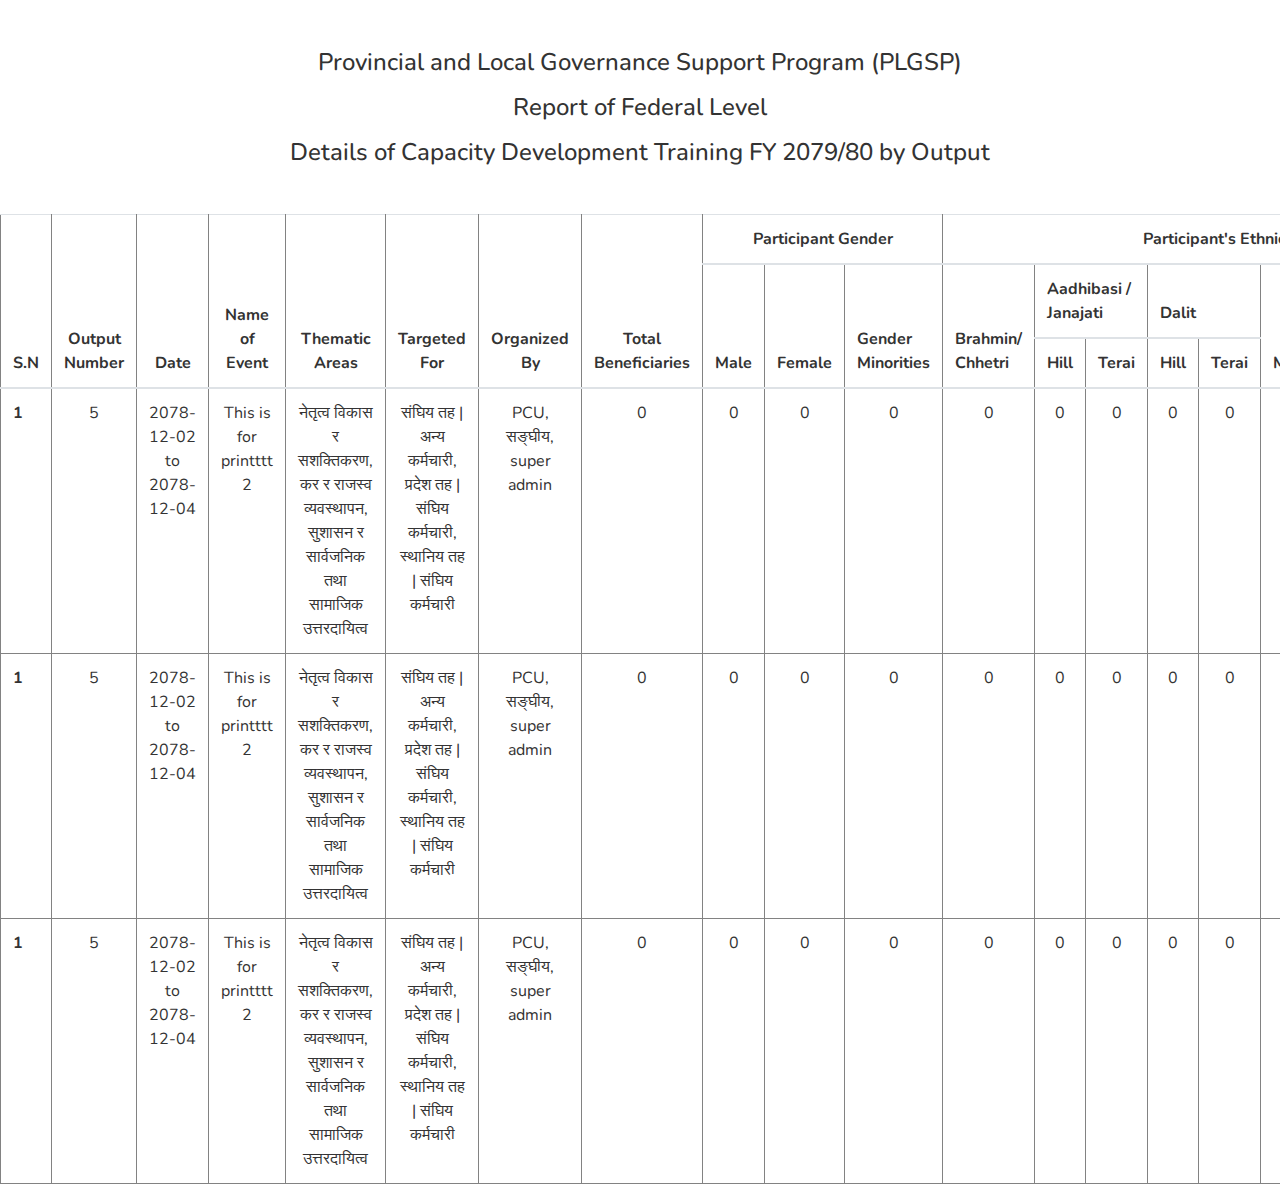
<file: Report/federallevel.html>
<!DOCTYPE html>
<html lang="en">
  <head>
    <meta charset="UTF-8" />
    <meta http-equiv="X-UA-Compatible" content="IE=edge" />
    <meta name="viewport" content="width=device-width, initial-scale=1.0" />
    <title>Bagmati</title>
    <link
      rel="stylesheet"
      href="https://cdn.jsdelivr.net/npm/bootstrap@4.0.0/dist/css/bootstrap.min.css"
      integrity="sha384-Gn5384xqQ1aoWXA+058RXPxPg6fy4IWvTNh0E263XmFcJlSAwiGgFAW/dAiS6JXm"
      crossorigin="anonymous"
    />
    <link
      href="https://fonts.googleapis.com/css2?family=Nunito:ital,wght@0,400;0,500;1,600&display=swap"
      rel="stylesheet"
    />

    <style>
      * {
        margin: 0;
        padding: 0;
        box-sizing: border-box;
      }

      body {
        font-family: "Nunito", sans-serif;
        font-size: 16px;
      }

      h1 {
        font-size: 1.5rem;
      }

      .container {
        max-width: 100vw;
      }

      tr,
      th,
      td {
        color: #333333;
        border: 1px solid #828282;
      }

      tr,
      th,
      td {
        color: #333333;
        border: 1px solid #828282;
      }

      .gray-100 {
        color: #333333;
      }

      @media print {
        table {
          font-size: 11px;
        }

        /* tr {
          display: flex;
        } */

        /* @page {
          size: landscape;
        } */
      }
    </style>
  </head>
  <body>
    <div>
      <h1 class="text-center mt-5 gray-100">
        Provincial and Local Governance Support Program (PLGSP)
        <span class="d-block mt-3"> Report of Federal Level</span>
        <span class="d-block mt-3">
          Details of Capacity Development Training FY 2079/80 by Output</span
        >
      </h1>
      <table class="table mt-5">
        <thead>
          <tr>
            <th scope="col" rowspan="3">S.N</th>
            <th scope="col" class="text-center" rowspan="3">Output Number</th>
            <th scope="col" class="text-center" rowspan="3">Date</th>
            <th scope="col" class="text-center" rowspan="3">Name of Event</th>
            <th scope="col" class="text-center" rowspan="3">Thematic Areas</th>
            <th scope="col" class="text-center" rowspan="3">Targeted For</th>
            <th scope="col" class="text-center" rowspan="3">Organized By</th>
            <th scope="col" class="text-center" rowspan="3">
              Total Beneficiaries
            </th>
            <th scope="col" class="text-center" colspan="3">
              Participant Gender
            </th>
            <th scope="col" class="text-center" colspan="8">
              Participant's Ethnicity
            </th>
            <th scope="col" class="text-center mb-5" rowspan="3">Disability</th>
            <th scope="col" class="text-center mb-5" rowspan="3">
              Total Resource Person
            </th>
            <th scope="col" class="text-center mb-5" rowspan="3">
              Estimated Vs Actual (Budget)
            </th>
            <th scope="col" class="text-center mb-5" rowspan="3">Status</th>
          </tr>

          <tr>
            <th rowspan="3">Male</th>
            <th rowspan="3">Female</th>
            <th rowspan="3">Gender Minorities</th>
            <th rowspan="3">Brahmin/<span class="d-block">Chhetri</span></th>
            <th colspan="2">
              Aadhibasi /<span class="d-block">Janajati</span>
            </th>
            <th colspan="2">Dalit</th>
            <th rowspan="3">Madhesi</th>
            <th rowspan="3">Muslim</th>
            <th rowspan="3">Others</th>
          </tr>
          <tr>
            <th>Hill</th>
            <th>Terai</th>
            <th>Hill</th>
            <th>Terai</th>
          </tr>
        </thead>
        <tbody>
          <tr>
            <th scope="row">1</th>
            <td class="text-center">5</td>
            <td class="text-center">2078-12-02 to 2078-12-04</td>
            <td class="text-center">This is for printttt 2</td>
            <td class="text-center">
              नेतृत्व विकास र सशक्तिकरण, कर र राजस्व व्यवस्थापन, सुशासन र
              सार्वजनिक तथा सामाजिक उत्तरदायित्व
            </td>
            <td class="text-center">
              संघिय तह | अन्य कर्मचारी, प्रदेश तह | संघिय कर्मचारी, स्थानिय तह |
              संघिय कर्मचारी
            </td>
            <td class="text-center">PCU, सङ्घीय, super admin</td>
            <td class="text-center">0</td>
            <td class="text-center">0</td>
            <td class="text-center">0</td>
            <td class="text-center">0</td>
            <td class="text-center">0</td>
            <td class="text-center">0</td>
            <td class="text-center">0</td>
            <td class="text-center">0</td>
            <td class="text-center">0</td>
            <td class="text-center">0</td>
            <td class="text-center">0</td>
            <td class="text-center">0</td>
            <td class="text-center">0</td>
            <td class="text-center">
              Total:0, Male:0, Female:0, Gender Minorities:0
            </td>
            <td class="text-center">100000.0 vs Not specified</td>
            <td class="text-center">Completed</td>
          </tr>
          <tr>
            <th scope="row">1</th>
            <td class="text-center">5</td>
            <td class="text-center">2078-12-02 to 2078-12-04</td>
            <td class="text-center">This is for printttt 2</td>
            <td class="text-center">
              नेतृत्व विकास र सशक्तिकरण, कर र राजस्व व्यवस्थापन, सुशासन र
              सार्वजनिक तथा सामाजिक उत्तरदायित्व
            </td>
            <td class="text-center">
              संघिय तह | अन्य कर्मचारी, प्रदेश तह | संघिय कर्मचारी, स्थानिय तह |
              संघिय कर्मचारी
            </td>
            <td class="text-center">PCU, सङ्घीय, super admin</td>
            <td class="text-center">0</td>
            <td class="text-center">0</td>
            <td class="text-center">0</td>
            <td class="text-center">0</td>
            <td class="text-center">0</td>
            <td class="text-center">0</td>
            <td class="text-center">0</td>
            <td class="text-center">0</td>
            <td class="text-center">0</td>
            <td class="text-center">0</td>
            <td class="text-center">0</td>
            <td class="text-center">0</td>
            <td class="text-center">0</td>
            <td class="text-center">
              Total:0, Male:0, Female:0, Gender Minorities:0
            </td>
            <td class="text-center">100000.0 vs Not specified</td>
            <td class="text-center">Completed</td>
          </tr>
          <tr>
            <th scope="row">1</th>
            <td class="text-center">5</td>
            <td class="text-center">2078-12-02 to 2078-12-04</td>
            <td class="text-center">This is for printttt 2</td>
            <td class="text-center">
              नेतृत्व विकास र सशक्तिकरण, कर र राजस्व व्यवस्थापन, सुशासन र
              सार्वजनिक तथा सामाजिक उत्तरदायित्व
            </td>
            <td class="text-center">
              संघिय तह | अन्य कर्मचारी, प्रदेश तह | संघिय कर्मचारी, स्थानिय तह |
              संघिय कर्मचारी
            </td>
            <td class="text-center">PCU, सङ्घीय, super admin</td>
            <td class="text-center">0</td>
            <td class="text-center">0</td>
            <td class="text-center">0</td>
            <td class="text-center">0</td>
            <td class="text-center">0</td>
            <td class="text-center">0</td>
            <td class="text-center">0</td>
            <td class="text-center">0</td>
            <td class="text-center">0</td>
            <td class="text-center">0</td>
            <td class="text-center">0</td>
            <td class="text-center">0</td>
            <td class="text-center">0</td>
            <td class="text-center">
              Total:0, Male:0, Female:0, Gender Minorities:0
            </td>
            <td class="text-center">100000.0 vs Not specified</td>
            <td class="text-center">Completed</td>
          </tr>
        </tbody>
      </table>
    </div>

    <script
      src="https://code.jquery.com/jquery-3.2.1.slim.min.js"
      integrity="sha384-KJ3o2DKtIkvYIK3UENzmM7KCkRr/rE9/Qpg6aAZGJwFDMVNA/GpGFF93hXpG5KkN"
      crossorigin="anonymous"
    ></script>
    <script
      src="https://cdn.jsdelivr.net/npm/popper.js@1.12.9/dist/umd/popper.min.js"
      integrity="sha384-ApNbgh9B+Y1QKtv3Rn7W3mgPxhU9K/ScQsAP7hUibX39j7fakFPskvXusvfa0b4Q"
      crossorigin="anonymous"
    ></script>
    <script
      src="https://cdn.jsdelivr.net/npm/bootstrap@4.0.0/dist/js/bootstrap.min.js"
      integrity="sha384-JZR6Spejh4U02d8jOt6vLEHfe/JQGiRRSQQxSfFWpi1MquVdAyjUar5+76PVCmYl"
      crossorigin="anonymous"
    ></script>
  </body>
</html>
</file>
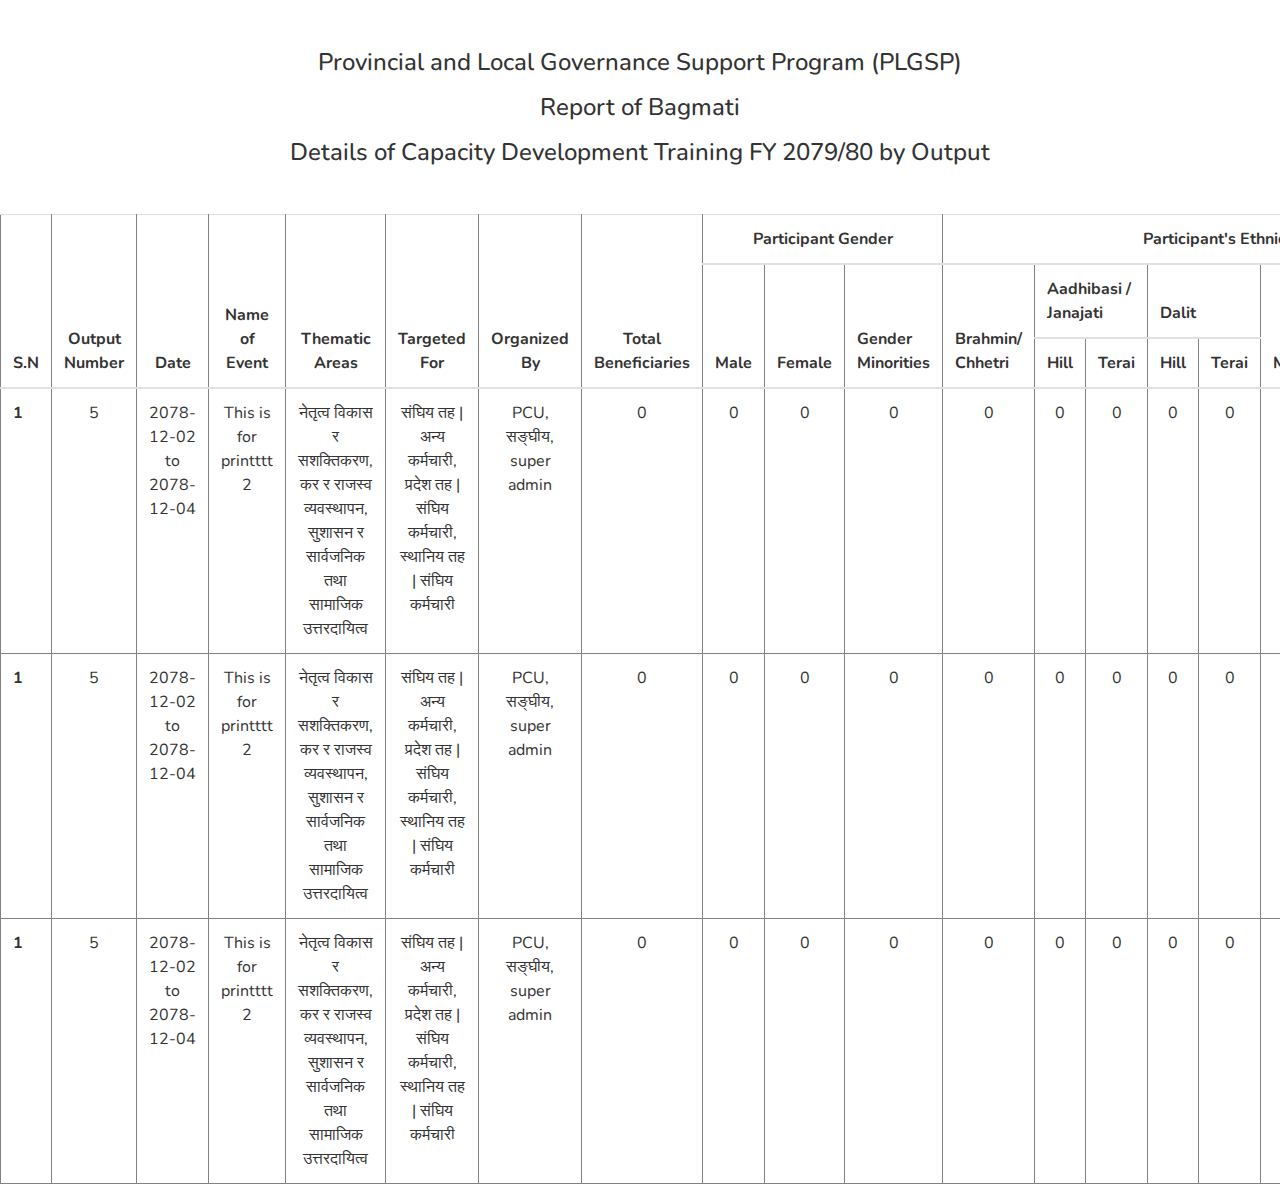
<file: Report/gandaki.html>
<!DOCTYPE html>
<html lang="en">
  <head>
    <meta charset="UTF-8" />
    <meta http-equiv="X-UA-Compatible" content="IE=edge" />
    <meta name="viewport" content="width=device-width, initial-scale=1.0" />
    <title>Bagmati</title>
    <link
      rel="stylesheet"
      href="https://cdn.jsdelivr.net/npm/bootstrap@4.0.0/dist/css/bootstrap.min.css"
      integrity="sha384-Gn5384xqQ1aoWXA+058RXPxPg6fy4IWvTNh0E263XmFcJlSAwiGgFAW/dAiS6JXm"
      crossorigin="anonymous"
    />
    <link
      href="https://fonts.googleapis.com/css2?family=Nunito:ital,wght@0,400;0,500;1,600&display=swap"
      rel="stylesheet"
    />

    <style>
      * {
        margin: 0;
        padding: 0;
        box-sizing: border-box;
      }

      body {
        font-family: "Nunito", sans-serif;
        font-size: 16px;
      }

      h1 {
        font-size: 1.5rem;
      }

      .container {
        max-width: 100vw;
      }

      tr,
      th,
      td {
        color: #333333;
        border: 1px solid #828282;
      }

      tr,
      th,
      td {
        color: #333333;
        border: 1px solid #828282;
      }

      .gray-100 {
        color: #333333;
      }

      @media print {
        table {
          font-size: 11px;
        }

        /* tr {
          display: flex;
        } */

        /* @page {
          size: landscape;
        } */
      }
    </style>
  </head>
  <body>
    <div>
      <h1 class="text-center mt-5 gray-100">
        Provincial and Local Governance Support Program (PLGSP)
        <span class="d-block mt-3"> Report of Bagmati</span>
        <span class="d-block mt-3">
          Details of Capacity Development Training FY 2079/80 by Output</span
        >
      </h1>
      <table class="table mt-5">
        <thead>
          <tr>
            <th scope="col" rowspan="3">S.N</th>
            <th scope="col" class="text-center" rowspan="3">Output Number</th>
            <th scope="col" class="text-center" rowspan="3">Date</th>
            <th scope="col" class="text-center" rowspan="3">Name of Event</th>
            <th scope="col" class="text-center" rowspan="3">Thematic Areas</th>
            <th scope="col" class="text-center" rowspan="3">Targeted For</th>
            <th scope="col" class="text-center" rowspan="3">Organized By</th>
            <th scope="col" class="text-center" rowspan="3">
              Total Beneficiaries
            </th>
            <th scope="col" class="text-center" colspan="3">
              Participant Gender
            </th>
            <th scope="col" class="text-center" colspan="8">
              Participant's Ethnicity
            </th>
            <th scope="col" class="text-center mb-5" rowspan="3">Disability</th>
            <th scope="col" class="text-center mb-5" rowspan="3">
              Total Resource Person
            </th>
            <th scope="col" class="text-center mb-5" rowspan="3">
              Estimated Vs Actual (Budget)
            </th>
            <th scope="col" class="text-center mb-5" rowspan="3">Status</th>
          </tr>

          <tr>
            <th rowspan="3">Male</th>
            <th rowspan="3">Female</th>
            <th rowspan="3">Gender Minorities</th>
            <th rowspan="3">Brahmin/<span class="d-block">Chhetri</span></th>
            <th colspan="2">
              Aadhibasi /<span class="d-block">Janajati</span>
            </th>
            <th colspan="2">Dalit</th>
            <th rowspan="3">Madhesi</th>
            <th rowspan="3">Muslim</th>
            <th rowspan="3">Others</th>
          </tr>
          <tr>
            <th>Hill</th>
            <th>Terai</th>
            <th>Hill</th>
            <th>Terai</th>
          </tr>
        </thead>
        <tbody>
          <tr>
            <th scope="row">1</th>
            <td class="text-center">5</td>
            <td class="text-center">2078-12-02 to 2078-12-04</td>
            <td class="text-center">This is for printttt 2</td>
            <td class="text-center">
              नेतृत्व विकास र सशक्तिकरण, कर र राजस्व व्यवस्थापन, सुशासन र
              सार्वजनिक तथा सामाजिक उत्तरदायित्व
            </td>
            <td class="text-center">
              संघिय तह | अन्य कर्मचारी, प्रदेश तह | संघिय कर्मचारी, स्थानिय तह |
              संघिय कर्मचारी
            </td>
            <td class="text-center">PCU, सङ्घीय, super admin</td>
            <td class="text-center">0</td>
            <td class="text-center">0</td>
            <td class="text-center">0</td>
            <td class="text-center">0</td>
            <td class="text-center">0</td>
            <td class="text-center">0</td>
            <td class="text-center">0</td>
            <td class="text-center">0</td>
            <td class="text-center">0</td>
            <td class="text-center">0</td>
            <td class="text-center">0</td>
            <td class="text-center">0</td>
            <td class="text-center">0</td>
            <td class="text-center">
              Total:0, Male:0, Female:0, Gender Minorities:0
            </td>
            <td class="text-center">100000.0 vs Not specified</td>
            <td class="text-center">Completed</td>
          </tr>
          <tr>
            <th scope="row">1</th>
            <td class="text-center">5</td>
            <td class="text-center">2078-12-02 to 2078-12-04</td>
            <td class="text-center">This is for printttt 2</td>
            <td class="text-center">
              नेतृत्व विकास र सशक्तिकरण, कर र राजस्व व्यवस्थापन, सुशासन र
              सार्वजनिक तथा सामाजिक उत्तरदायित्व
            </td>
            <td class="text-center">
              संघिय तह | अन्य कर्मचारी, प्रदेश तह | संघिय कर्मचारी, स्थानिय तह |
              संघिय कर्मचारी
            </td>
            <td class="text-center">PCU, सङ्घीय, super admin</td>
            <td class="text-center">0</td>
            <td class="text-center">0</td>
            <td class="text-center">0</td>
            <td class="text-center">0</td>
            <td class="text-center">0</td>
            <td class="text-center">0</td>
            <td class="text-center">0</td>
            <td class="text-center">0</td>
            <td class="text-center">0</td>
            <td class="text-center">0</td>
            <td class="text-center">0</td>
            <td class="text-center">0</td>
            <td class="text-center">0</td>
            <td class="text-center">
              Total:0, Male:0, Female:0, Gender Minorities:0
            </td>
            <td class="text-center">100000.0 vs Not specified</td>
            <td class="text-center">Completed</td>
          </tr>
          <tr>
            <th scope="row">1</th>
            <td class="text-center">5</td>
            <td class="text-center">2078-12-02 to 2078-12-04</td>
            <td class="text-center">This is for printttt 2</td>
            <td class="text-center">
              नेतृत्व विकास र सशक्तिकरण, कर र राजस्व व्यवस्थापन, सुशासन र
              सार्वजनिक तथा सामाजिक उत्तरदायित्व
            </td>
            <td class="text-center">
              संघिय तह | अन्य कर्मचारी, प्रदेश तह | संघिय कर्मचारी, स्थानिय तह |
              संघिय कर्मचारी
            </td>
            <td class="text-center">PCU, सङ्घीय, super admin</td>
            <td class="text-center">0</td>
            <td class="text-center">0</td>
            <td class="text-center">0</td>
            <td class="text-center">0</td>
            <td class="text-center">0</td>
            <td class="text-center">0</td>
            <td class="text-center">0</td>
            <td class="text-center">0</td>
            <td class="text-center">0</td>
            <td class="text-center">0</td>
            <td class="text-center">0</td>
            <td class="text-center">0</td>
            <td class="text-center">0</td>
            <td class="text-center">
              Total:0, Male:0, Female:0, Gender Minorities:0
            </td>
            <td class="text-center">100000.0 vs Not specified</td>
            <td class="text-center">Completed</td>
          </tr>
        </tbody>
      </table>
    </div>

    <script
      src="https://code.jquery.com/jquery-3.2.1.slim.min.js"
      integrity="sha384-KJ3o2DKtIkvYIK3UENzmM7KCkRr/rE9/Qpg6aAZGJwFDMVNA/GpGFF93hXpG5KkN"
      crossorigin="anonymous"
    ></script>
    <script
      src="https://cdn.jsdelivr.net/npm/popper.js@1.12.9/dist/umd/popper.min.js"
      integrity="sha384-ApNbgh9B+Y1QKtv3Rn7W3mgPxhU9K/ScQsAP7hUibX39j7fakFPskvXusvfa0b4Q"
      crossorigin="anonymous"
    ></script>
    <script
      src="https://cdn.jsdelivr.net/npm/bootstrap@4.0.0/dist/js/bootstrap.min.js"
      integrity="sha384-JZR6Spejh4U02d8jOt6vLEHfe/JQGiRRSQQxSfFWpi1MquVdAyjUar5+76PVCmYl"
      crossorigin="anonymous"
    ></script>
  </body>
</html>
</file>
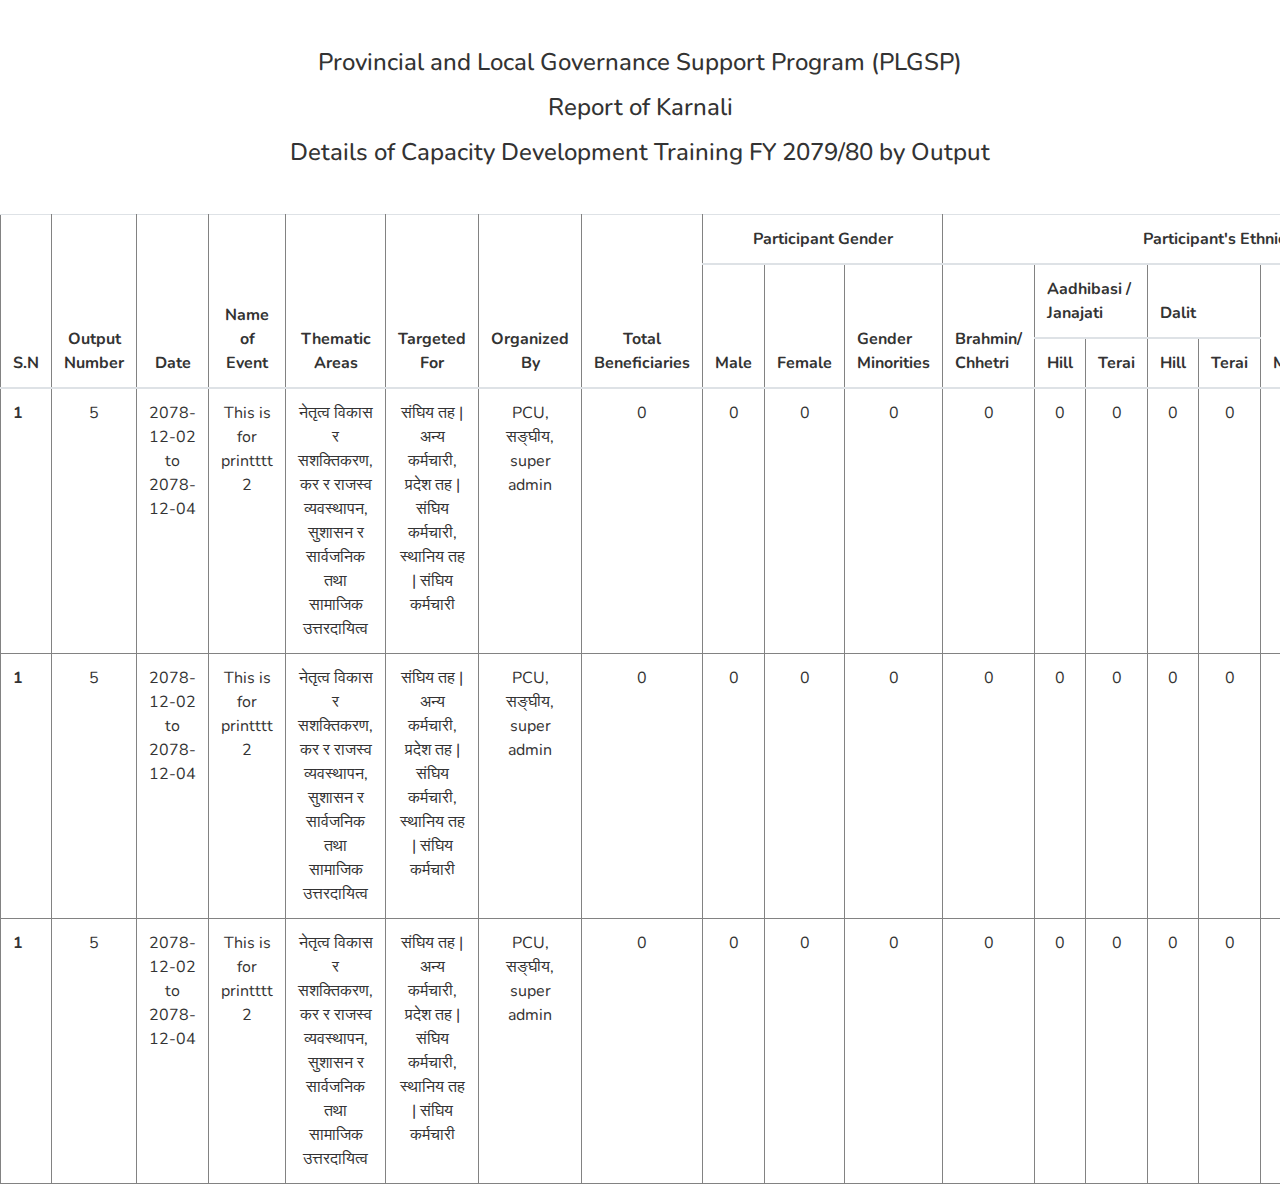
<file: Report/karnali.html>
<!DOCTYPE html>
<html lang="en">
  <head>
    <meta charset="UTF-8" />
    <meta http-equiv="X-UA-Compatible" content="IE=edge" />
    <meta name="viewport" content="width=device-width, initial-scale=1.0" />
    <title>Bagmati</title>
    <link
      rel="stylesheet"
      href="https://cdn.jsdelivr.net/npm/bootstrap@4.0.0/dist/css/bootstrap.min.css"
      integrity="sha384-Gn5384xqQ1aoWXA+058RXPxPg6fy4IWvTNh0E263XmFcJlSAwiGgFAW/dAiS6JXm"
      crossorigin="anonymous"
    />
    <link
      href="https://fonts.googleapis.com/css2?family=Nunito:ital,wght@0,400;0,500;1,600&display=swap"
      rel="stylesheet"
    />

    <style>
      * {
        margin: 0;
        padding: 0;
        box-sizing: border-box;
      }

      body {
        font-family: "Nunito", sans-serif;
        font-size: 16px;
      }

      h1 {
        font-size: 1.5rem;
      }

      .container {
        max-width: 100vw;
      }

      tr,
      th,
      td {
        color: #333333;
        border: 1px solid #828282;
      }

      tr,
      th,
      td {
        color: #333333;
        border: 1px solid #828282;
      }

      .gray-100 {
        color: #333333;
      }

      @media print {
        table {
          font-size: 11px;
        }

        /* tr {
          display: flex;
        } */

        /* @page {
          size: landscape;
        } */
      }
    </style>
  </head>
  <body>
    <div>
      <h1 class="text-center mt-5 gray-100">
        Provincial and Local Governance Support Program (PLGSP)
        <span class="d-block mt-3"> Report of Karnali</span>
        <span class="d-block mt-3">
          Details of Capacity Development Training FY 2079/80 by Output</span
        >
      </h1>
      <table class="table mt-5">
        <thead>
          <tr>
            <th scope="col" rowspan="3">S.N</th>
            <th scope="col" class="text-center" rowspan="3">Output Number</th>
            <th scope="col" class="text-center" rowspan="3">Date</th>
            <th scope="col" class="text-center" rowspan="3">Name of Event</th>
            <th scope="col" class="text-center" rowspan="3">Thematic Areas</th>
            <th scope="col" class="text-center" rowspan="3">Targeted For</th>
            <th scope="col" class="text-center" rowspan="3">Organized By</th>
            <th scope="col" class="text-center" rowspan="3">
              Total Beneficiaries
            </th>
            <th scope="col" class="text-center" colspan="3">
              Participant Gender
            </th>
            <th scope="col" class="text-center" colspan="8">
              Participant's Ethnicity
            </th>
            <th scope="col" class="text-center mb-5" rowspan="3">Disability</th>
            <th scope="col" class="text-center mb-5" rowspan="3">
              Total Resource Person
            </th>
            <th scope="col" class="text-center mb-5" rowspan="3">
              Estimated Vs Actual (Budget)
            </th>
            <th scope="col" class="text-center mb-5" rowspan="3">Status</th>
          </tr>

          <tr>
            <th rowspan="3">Male</th>
            <th rowspan="3">Female</th>
            <th rowspan="3">Gender Minorities</th>
            <th rowspan="3">Brahmin/<span class="d-block">Chhetri</span></th>
            <th colspan="2">
              Aadhibasi /<span class="d-block">Janajati</span>
            </th>
            <th colspan="2">Dalit</th>
            <th rowspan="3">Madhesi</th>
            <th rowspan="3">Muslim</th>
            <th rowspan="3">Others</th>
          </tr>
          <tr>
            <th>Hill</th>
            <th>Terai</th>
            <th>Hill</th>
            <th>Terai</th>
          </tr>
        </thead>
        <tbody>
          <tr>
            <th scope="row">1</th>
            <td class="text-center">5</td>
            <td class="text-center">2078-12-02 to 2078-12-04</td>
            <td class="text-center">This is for printttt 2</td>
            <td class="text-center">
              नेतृत्व विकास र सशक्तिकरण, कर र राजस्व व्यवस्थापन, सुशासन र
              सार्वजनिक तथा सामाजिक उत्तरदायित्व
            </td>
            <td class="text-center">
              संघिय तह | अन्य कर्मचारी, प्रदेश तह | संघिय कर्मचारी, स्थानिय तह |
              संघिय कर्मचारी
            </td>
            <td class="text-center">PCU, सङ्घीय, super admin</td>
            <td class="text-center">0</td>
            <td class="text-center">0</td>
            <td class="text-center">0</td>
            <td class="text-center">0</td>
            <td class="text-center">0</td>
            <td class="text-center">0</td>
            <td class="text-center">0</td>
            <td class="text-center">0</td>
            <td class="text-center">0</td>
            <td class="text-center">0</td>
            <td class="text-center">0</td>
            <td class="text-center">0</td>
            <td class="text-center">0</td>
            <td class="text-center">
              Total:0, Male:0, Female:0, Gender Minorities:0
            </td>
            <td class="text-center">100000.0 vs Not specified</td>
            <td class="text-center">Completed</td>
          </tr>
          <tr>
            <th scope="row">1</th>
            <td class="text-center">5</td>
            <td class="text-center">2078-12-02 to 2078-12-04</td>
            <td class="text-center">This is for printttt 2</td>
            <td class="text-center">
              नेतृत्व विकास र सशक्तिकरण, कर र राजस्व व्यवस्थापन, सुशासन र
              सार्वजनिक तथा सामाजिक उत्तरदायित्व
            </td>
            <td class="text-center">
              संघिय तह | अन्य कर्मचारी, प्रदेश तह | संघिय कर्मचारी, स्थानिय तह |
              संघिय कर्मचारी
            </td>
            <td class="text-center">PCU, सङ्घीय, super admin</td>
            <td class="text-center">0</td>
            <td class="text-center">0</td>
            <td class="text-center">0</td>
            <td class="text-center">0</td>
            <td class="text-center">0</td>
            <td class="text-center">0</td>
            <td class="text-center">0</td>
            <td class="text-center">0</td>
            <td class="text-center">0</td>
            <td class="text-center">0</td>
            <td class="text-center">0</td>
            <td class="text-center">0</td>
            <td class="text-center">0</td>
            <td class="text-center">
              Total:0, Male:0, Female:0, Gender Minorities:0
            </td>
            <td class="text-center">100000.0 vs Not specified</td>
            <td class="text-center">Completed</td>
          </tr>
          <tr>
            <th scope="row">1</th>
            <td class="text-center">5</td>
            <td class="text-center">2078-12-02 to 2078-12-04</td>
            <td class="text-center">This is for printttt 2</td>
            <td class="text-center">
              नेतृत्व विकास र सशक्तिकरण, कर र राजस्व व्यवस्थापन, सुशासन र
              सार्वजनिक तथा सामाजिक उत्तरदायित्व
            </td>
            <td class="text-center">
              संघिय तह | अन्य कर्मचारी, प्रदेश तह | संघिय कर्मचारी, स्थानिय तह |
              संघिय कर्मचारी
            </td>
            <td class="text-center">PCU, सङ्घीय, super admin</td>
            <td class="text-center">0</td>
            <td class="text-center">0</td>
            <td class="text-center">0</td>
            <td class="text-center">0</td>
            <td class="text-center">0</td>
            <td class="text-center">0</td>
            <td class="text-center">0</td>
            <td class="text-center">0</td>
            <td class="text-center">0</td>
            <td class="text-center">0</td>
            <td class="text-center">0</td>
            <td class="text-center">0</td>
            <td class="text-center">0</td>
            <td class="text-center">
              Total:0, Male:0, Female:0, Gender Minorities:0
            </td>
            <td class="text-center">100000.0 vs Not specified</td>
            <td class="text-center">Completed</td>
          </tr>
        </tbody>
      </table>
    </div>

    <script
      src="https://code.jquery.com/jquery-3.2.1.slim.min.js"
      integrity="sha384-KJ3o2DKtIkvYIK3UENzmM7KCkRr/rE9/Qpg6aAZGJwFDMVNA/GpGFF93hXpG5KkN"
      crossorigin="anonymous"
    ></script>
    <script
      src="https://cdn.jsdelivr.net/npm/popper.js@1.12.9/dist/umd/popper.min.js"
      integrity="sha384-ApNbgh9B+Y1QKtv3Rn7W3mgPxhU9K/ScQsAP7hUibX39j7fakFPskvXusvfa0b4Q"
      crossorigin="anonymous"
    ></script>
    <script
      src="https://cdn.jsdelivr.net/npm/bootstrap@4.0.0/dist/js/bootstrap.min.js"
      integrity="sha384-JZR6Spejh4U02d8jOt6vLEHfe/JQGiRRSQQxSfFWpi1MquVdAyjUar5+76PVCmYl"
      crossorigin="anonymous"
    ></script>
  </body>
</html>
</file>
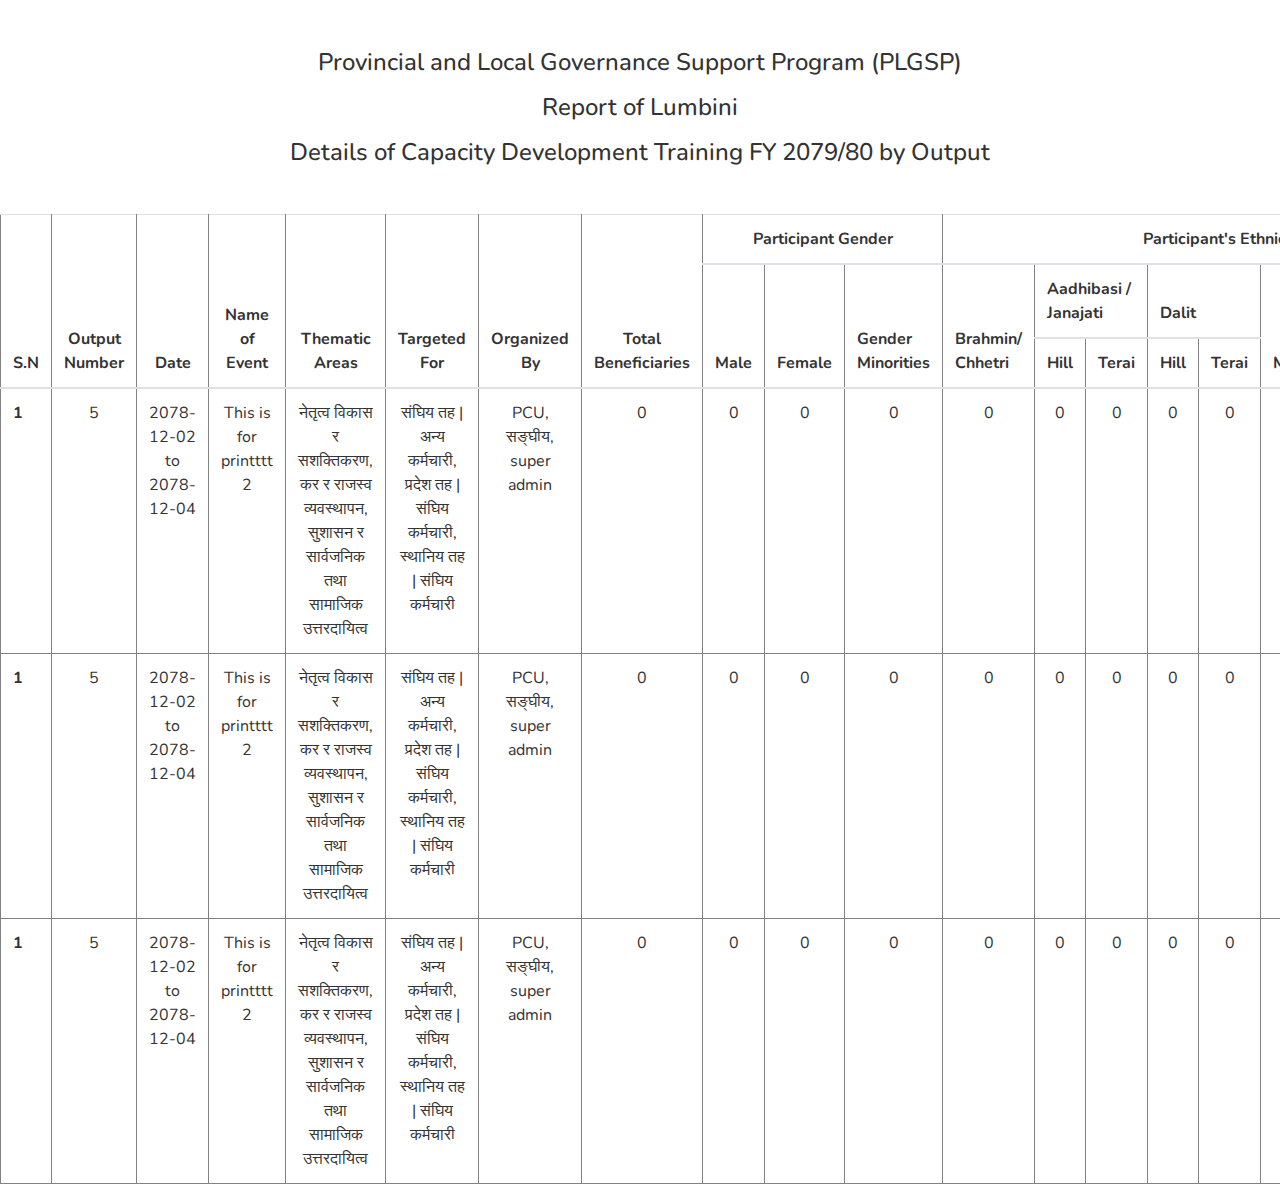
<file: Report/lumbini.html>
<!DOCTYPE html>
<html lang="en">
  <head>
    <meta charset="UTF-8" />
    <meta http-equiv="X-UA-Compatible" content="IE=edge" />
    <meta name="viewport" content="width=device-width, initial-scale=1.0" />
    <title>Bagmati</title>
    <link
      rel="stylesheet"
      href="https://cdn.jsdelivr.net/npm/bootstrap@4.0.0/dist/css/bootstrap.min.css"
      integrity="sha384-Gn5384xqQ1aoWXA+058RXPxPg6fy4IWvTNh0E263XmFcJlSAwiGgFAW/dAiS6JXm"
      crossorigin="anonymous"
    />
    <link
      href="https://fonts.googleapis.com/css2?family=Nunito:ital,wght@0,400;0,500;1,600&display=swap"
      rel="stylesheet"
    />

    <style>
      * {
        margin: 0;
        padding: 0;
        box-sizing: border-box;
      }

      body {
        font-family: "Nunito", sans-serif;
        font-size: 16px;
      }

      h1 {
        font-size: 1.5rem;
      }

      .container {
        max-width: 100vw;
      }

      tr,
      th,
      td {
        color: #333333;
        border: 1px solid #828282;
      }

      tr,
      th,
      td {
        color: #333333;
        border: 1px solid #828282;
      }

      .gray-100 {
        color: #333333;
      }

      @media print {
        table {
          font-size: 11px;
        }

        /* tr {
          display: flex;
        } */

        /* @page {
          size: landscape;
        } */
      }
    </style>
  </head>
  <body>
    <div>
      <h1 class="text-center mt-5 gray-100">
        Provincial and Local Governance Support Program (PLGSP)
        <span class="d-block mt-3"> Report of Lumbini</span>
        <span class="d-block mt-3">
          Details of Capacity Development Training FY 2079/80 by Output</span
        >
      </h1>
      <table class="table mt-5">
        <thead>
          <tr>
            <th scope="col" rowspan="3">S.N</th>
            <th scope="col" class="text-center" rowspan="3">Output Number</th>
            <th scope="col" class="text-center" rowspan="3">Date</th>
            <th scope="col" class="text-center" rowspan="3">Name of Event</th>
            <th scope="col" class="text-center" rowspan="3">Thematic Areas</th>
            <th scope="col" class="text-center" rowspan="3">Targeted For</th>
            <th scope="col" class="text-center" rowspan="3">Organized By</th>
            <th scope="col" class="text-center" rowspan="3">
              Total Beneficiaries
            </th>
            <th scope="col" class="text-center" colspan="3">
              Participant Gender
            </th>
            <th scope="col" class="text-center" colspan="8">
              Participant's Ethnicity
            </th>
            <th scope="col" class="text-center mb-5" rowspan="3">Disability</th>
            <th scope="col" class="text-center mb-5" rowspan="3">
              Total Resource Person
            </th>
            <th scope="col" class="text-center mb-5" rowspan="3">
              Estimated Vs Actual (Budget)
            </th>
            <th scope="col" class="text-center mb-5" rowspan="3">Status</th>
          </tr>

          <tr>
            <th rowspan="3">Male</th>
            <th rowspan="3">Female</th>
            <th rowspan="3">Gender Minorities</th>
            <th rowspan="3">Brahmin/<span class="d-block">Chhetri</span></th>
            <th colspan="2">
              Aadhibasi /<span class="d-block">Janajati</span>
            </th>
            <th colspan="2">Dalit</th>
            <th rowspan="3">Madhesi</th>
            <th rowspan="3">Muslim</th>
            <th rowspan="3">Others</th>
          </tr>
          <tr>
            <th>Hill</th>
            <th>Terai</th>
            <th>Hill</th>
            <th>Terai</th>
          </tr>
        </thead>
        <tbody>
          <tr>
            <th scope="row">1</th>
            <td class="text-center">5</td>
            <td class="text-center">2078-12-02 to 2078-12-04</td>
            <td class="text-center">This is for printttt 2</td>
            <td class="text-center">
              नेतृत्व विकास र सशक्तिकरण, कर र राजस्व व्यवस्थापन, सुशासन र
              सार्वजनिक तथा सामाजिक उत्तरदायित्व
            </td>
            <td class="text-center">
              संघिय तह | अन्य कर्मचारी, प्रदेश तह | संघिय कर्मचारी, स्थानिय तह |
              संघिय कर्मचारी
            </td>
            <td class="text-center">PCU, सङ्घीय, super admin</td>
            <td class="text-center">0</td>
            <td class="text-center">0</td>
            <td class="text-center">0</td>
            <td class="text-center">0</td>
            <td class="text-center">0</td>
            <td class="text-center">0</td>
            <td class="text-center">0</td>
            <td class="text-center">0</td>
            <td class="text-center">0</td>
            <td class="text-center">0</td>
            <td class="text-center">0</td>
            <td class="text-center">0</td>
            <td class="text-center">0</td>
            <td class="text-center">
              Total:0, Male:0, Female:0, Gender Minorities:0
            </td>
            <td class="text-center">100000.0 vs Not specified</td>
            <td class="text-center">Completed</td>
          </tr>
          <tr>
            <th scope="row">1</th>
            <td class="text-center">5</td>
            <td class="text-center">2078-12-02 to 2078-12-04</td>
            <td class="text-center">This is for printttt 2</td>
            <td class="text-center">
              नेतृत्व विकास र सशक्तिकरण, कर र राजस्व व्यवस्थापन, सुशासन र
              सार्वजनिक तथा सामाजिक उत्तरदायित्व
            </td>
            <td class="text-center">
              संघिय तह | अन्य कर्मचारी, प्रदेश तह | संघिय कर्मचारी, स्थानिय तह |
              संघिय कर्मचारी
            </td>
            <td class="text-center">PCU, सङ्घीय, super admin</td>
            <td class="text-center">0</td>
            <td class="text-center">0</td>
            <td class="text-center">0</td>
            <td class="text-center">0</td>
            <td class="text-center">0</td>
            <td class="text-center">0</td>
            <td class="text-center">0</td>
            <td class="text-center">0</td>
            <td class="text-center">0</td>
            <td class="text-center">0</td>
            <td class="text-center">0</td>
            <td class="text-center">0</td>
            <td class="text-center">0</td>
            <td class="text-center">
              Total:0, Male:0, Female:0, Gender Minorities:0
            </td>
            <td class="text-center">100000.0 vs Not specified</td>
            <td class="text-center">Completed</td>
          </tr>
          <tr>
            <th scope="row">1</th>
            <td class="text-center">5</td>
            <td class="text-center">2078-12-02 to 2078-12-04</td>
            <td class="text-center">This is for printttt 2</td>
            <td class="text-center">
              नेतृत्व विकास र सशक्तिकरण, कर र राजस्व व्यवस्थापन, सुशासन र
              सार्वजनिक तथा सामाजिक उत्तरदायित्व
            </td>
            <td class="text-center">
              संघिय तह | अन्य कर्मचारी, प्रदेश तह | संघिय कर्मचारी, स्थानिय तह |
              संघिय कर्मचारी
            </td>
            <td class="text-center">PCU, सङ्घीय, super admin</td>
            <td class="text-center">0</td>
            <td class="text-center">0</td>
            <td class="text-center">0</td>
            <td class="text-center">0</td>
            <td class="text-center">0</td>
            <td class="text-center">0</td>
            <td class="text-center">0</td>
            <td class="text-center">0</td>
            <td class="text-center">0</td>
            <td class="text-center">0</td>
            <td class="text-center">0</td>
            <td class="text-center">0</td>
            <td class="text-center">0</td>
            <td class="text-center">
              Total:0, Male:0, Female:0, Gender Minorities:0
            </td>
            <td class="text-center">100000.0 vs Not specified</td>
            <td class="text-center">Completed</td>
          </tr>
        </tbody>
      </table>
    </div>

    <script
      src="https://code.jquery.com/jquery-3.2.1.slim.min.js"
      integrity="sha384-KJ3o2DKtIkvYIK3UENzmM7KCkRr/rE9/Qpg6aAZGJwFDMVNA/GpGFF93hXpG5KkN"
      crossorigin="anonymous"
    ></script>
    <script
      src="https://cdn.jsdelivr.net/npm/popper.js@1.12.9/dist/umd/popper.min.js"
      integrity="sha384-ApNbgh9B+Y1QKtv3Rn7W3mgPxhU9K/ScQsAP7hUibX39j7fakFPskvXusvfa0b4Q"
      crossorigin="anonymous"
    ></script>
    <script
      src="https://cdn.jsdelivr.net/npm/bootstrap@4.0.0/dist/js/bootstrap.min.js"
      integrity="sha384-JZR6Spejh4U02d8jOt6vLEHfe/JQGiRRSQQxSfFWpi1MquVdAyjUar5+76PVCmYl"
      crossorigin="anonymous"
    ></script>
  </body>
</html>
</file>
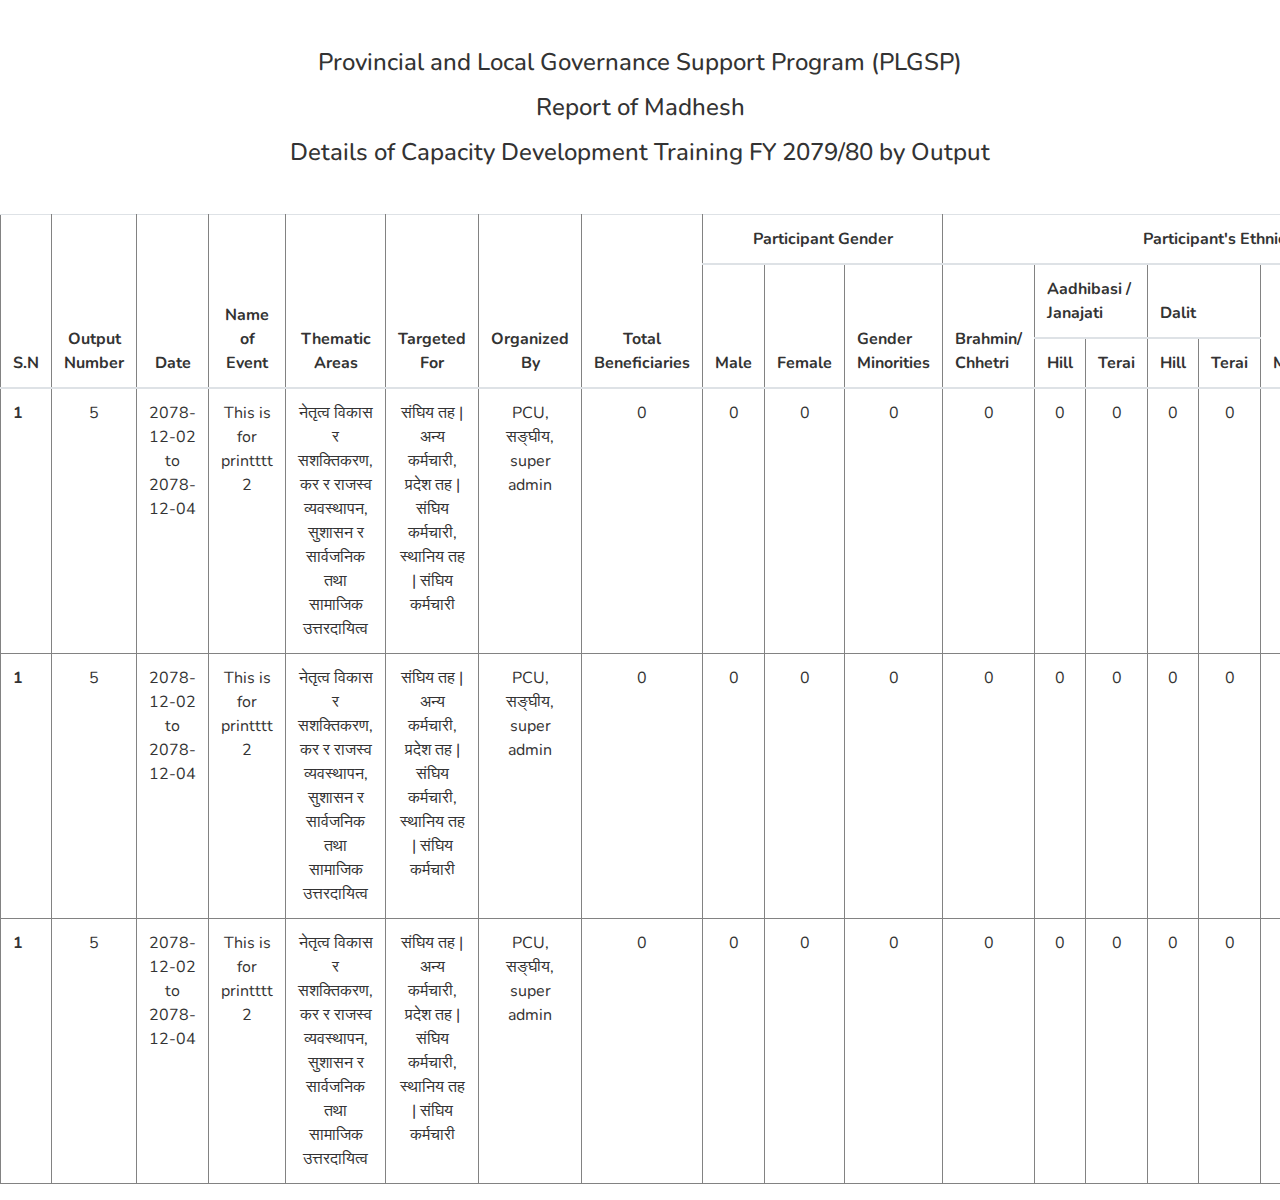
<file: Report/madhesh.html>
<!DOCTYPE html>
<html lang="en">
  <head>
    <meta charset="UTF-8" />
    <meta http-equiv="X-UA-Compatible" content="IE=edge" />
    <meta name="viewport" content="width=device-width, initial-scale=1.0" />
    <title>Bagmati</title>
    <link
      rel="stylesheet"
      href="https://cdn.jsdelivr.net/npm/bootstrap@4.0.0/dist/css/bootstrap.min.css"
      integrity="sha384-Gn5384xqQ1aoWXA+058RXPxPg6fy4IWvTNh0E263XmFcJlSAwiGgFAW/dAiS6JXm"
      crossorigin="anonymous"
    />
    <link
      href="https://fonts.googleapis.com/css2?family=Nunito:ital,wght@0,400;0,500;1,600&display=swap"
      rel="stylesheet"
    />

    <style>
      * {
        margin: 0;
        padding: 0;
        box-sizing: border-box;
      }

      body {
        font-family: "Nunito", sans-serif;
        font-size: 16px;
      }

      h1 {
        font-size: 1.5rem;
      }

      .container {
        max-width: 100vw;
      }

      tr,
      th,
      td {
        color: #333333;
        border: 1px solid #828282;
      }

      tr,
      th,
      td {
        color: #333333;
        border: 1px solid #828282;
      }

      .gray-100 {
        color: #333333;
      }

      @media print {
        table {
          font-size: 11px;
        }

        /* tr {
          display: flex;
        } */

        /* @page {
          size: landscape;
        } */
      }
    </style>
  </head>
  <body>
    <div>
      <h1 class="text-center mt-5 gray-100">
        Provincial and Local Governance Support Program (PLGSP)
        <span class="d-block mt-3"> Report of Madhesh</span>
        <span class="d-block mt-3">
          Details of Capacity Development Training FY 2079/80 by Output</span
        >
      </h1>
      <table class="table mt-5">
        <thead>
          <tr>
            <th scope="col" rowspan="3">S.N</th>
            <th scope="col" class="text-center" rowspan="3">Output Number</th>
            <th scope="col" class="text-center" rowspan="3">Date</th>
            <th scope="col" class="text-center" rowspan="3">Name of Event</th>
            <th scope="col" class="text-center" rowspan="3">Thematic Areas</th>
            <th scope="col" class="text-center" rowspan="3">Targeted For</th>
            <th scope="col" class="text-center" rowspan="3">Organized By</th>
            <th scope="col" class="text-center" rowspan="3">
              Total Beneficiaries
            </th>
            <th scope="col" class="text-center" colspan="3">
              Participant Gender
            </th>
            <th scope="col" class="text-center" colspan="8">
              Participant's Ethnicity
            </th>
            <th scope="col" class="text-center mb-5" rowspan="3">Disability</th>
            <th scope="col" class="text-center mb-5" rowspan="3">
              Total Resource Person
            </th>
            <th scope="col" class="text-center mb-5" rowspan="3">
              Estimated Vs Actual (Budget)
            </th>
            <th scope="col" class="text-center mb-5" rowspan="3">Status</th>
          </tr>

          <tr>
            <th rowspan="3">Male</th>
            <th rowspan="3">Female</th>
            <th rowspan="3">Gender Minorities</th>
            <th rowspan="3">Brahmin/<span class="d-block">Chhetri</span></th>
            <th colspan="2">
              Aadhibasi /<span class="d-block">Janajati</span>
            </th>
            <th colspan="2">Dalit</th>
            <th rowspan="3">Madhesi</th>
            <th rowspan="3">Muslim</th>
            <th rowspan="3">Others</th>
          </tr>
          <tr>
            <th>Hill</th>
            <th>Terai</th>
            <th>Hill</th>
            <th>Terai</th>
          </tr>
        </thead>
        <tbody>
          <tr>
            <th scope="row">1</th>
            <td class="text-center">5</td>
            <td class="text-center">2078-12-02 to 2078-12-04</td>
            <td class="text-center">This is for printttt 2</td>
            <td class="text-center">
              नेतृत्व विकास र सशक्तिकरण, कर र राजस्व व्यवस्थापन, सुशासन र
              सार्वजनिक तथा सामाजिक उत्तरदायित्व
            </td>
            <td class="text-center">
              संघिय तह | अन्य कर्मचारी, प्रदेश तह | संघिय कर्मचारी, स्थानिय तह |
              संघिय कर्मचारी
            </td>
            <td class="text-center">PCU, सङ्घीय, super admin</td>
            <td class="text-center">0</td>
            <td class="text-center">0</td>
            <td class="text-center">0</td>
            <td class="text-center">0</td>
            <td class="text-center">0</td>
            <td class="text-center">0</td>
            <td class="text-center">0</td>
            <td class="text-center">0</td>
            <td class="text-center">0</td>
            <td class="text-center">0</td>
            <td class="text-center">0</td>
            <td class="text-center">0</td>
            <td class="text-center">0</td>
            <td class="text-center">
              Total:0, Male:0, Female:0, Gender Minorities:0
            </td>
            <td class="text-center">100000.0 vs Not specified</td>
            <td class="text-center">Completed</td>
          </tr>
          <tr>
            <th scope="row">1</th>
            <td class="text-center">5</td>
            <td class="text-center">2078-12-02 to 2078-12-04</td>
            <td class="text-center">This is for printttt 2</td>
            <td class="text-center">
              नेतृत्व विकास र सशक्तिकरण, कर र राजस्व व्यवस्थापन, सुशासन र
              सार्वजनिक तथा सामाजिक उत्तरदायित्व
            </td>
            <td class="text-center">
              संघिय तह | अन्य कर्मचारी, प्रदेश तह | संघिय कर्मचारी, स्थानिय तह |
              संघिय कर्मचारी
            </td>
            <td class="text-center">PCU, सङ्घीय, super admin</td>
            <td class="text-center">0</td>
            <td class="text-center">0</td>
            <td class="text-center">0</td>
            <td class="text-center">0</td>
            <td class="text-center">0</td>
            <td class="text-center">0</td>
            <td class="text-center">0</td>
            <td class="text-center">0</td>
            <td class="text-center">0</td>
            <td class="text-center">0</td>
            <td class="text-center">0</td>
            <td class="text-center">0</td>
            <td class="text-center">0</td>
            <td class="text-center">
              Total:0, Male:0, Female:0, Gender Minorities:0
            </td>
            <td class="text-center">100000.0 vs Not specified</td>
            <td class="text-center">Completed</td>
          </tr>
          <tr>
            <th scope="row">1</th>
            <td class="text-center">5</td>
            <td class="text-center">2078-12-02 to 2078-12-04</td>
            <td class="text-center">This is for printttt 2</td>
            <td class="text-center">
              नेतृत्व विकास र सशक्तिकरण, कर र राजस्व व्यवस्थापन, सुशासन र
              सार्वजनिक तथा सामाजिक उत्तरदायित्व
            </td>
            <td class="text-center">
              संघिय तह | अन्य कर्मचारी, प्रदेश तह | संघिय कर्मचारी, स्थानिय तह |
              संघिय कर्मचारी
            </td>
            <td class="text-center">PCU, सङ्घीय, super admin</td>
            <td class="text-center">0</td>
            <td class="text-center">0</td>
            <td class="text-center">0</td>
            <td class="text-center">0</td>
            <td class="text-center">0</td>
            <td class="text-center">0</td>
            <td class="text-center">0</td>
            <td class="text-center">0</td>
            <td class="text-center">0</td>
            <td class="text-center">0</td>
            <td class="text-center">0</td>
            <td class="text-center">0</td>
            <td class="text-center">0</td>
            <td class="text-center">
              Total:0, Male:0, Female:0, Gender Minorities:0
            </td>
            <td class="text-center">100000.0 vs Not specified</td>
            <td class="text-center">Completed</td>
          </tr>
        </tbody>
      </table>
    </div>

    <script
      src="https://code.jquery.com/jquery-3.2.1.slim.min.js"
      integrity="sha384-KJ3o2DKtIkvYIK3UENzmM7KCkRr/rE9/Qpg6aAZGJwFDMVNA/GpGFF93hXpG5KkN"
      crossorigin="anonymous"
    ></script>
    <script
      src="https://cdn.jsdelivr.net/npm/popper.js@1.12.9/dist/umd/popper.min.js"
      integrity="sha384-ApNbgh9B+Y1QKtv3Rn7W3mgPxhU9K/ScQsAP7hUibX39j7fakFPskvXusvfa0b4Q"
      crossorigin="anonymous"
    ></script>
    <script
      src="https://cdn.jsdelivr.net/npm/bootstrap@4.0.0/dist/js/bootstrap.min.js"
      integrity="sha384-JZR6Spejh4U02d8jOt6vLEHfe/JQGiRRSQQxSfFWpi1MquVdAyjUar5+76PVCmYl"
      crossorigin="anonymous"
    ></script>
  </body>
</html>
</file>
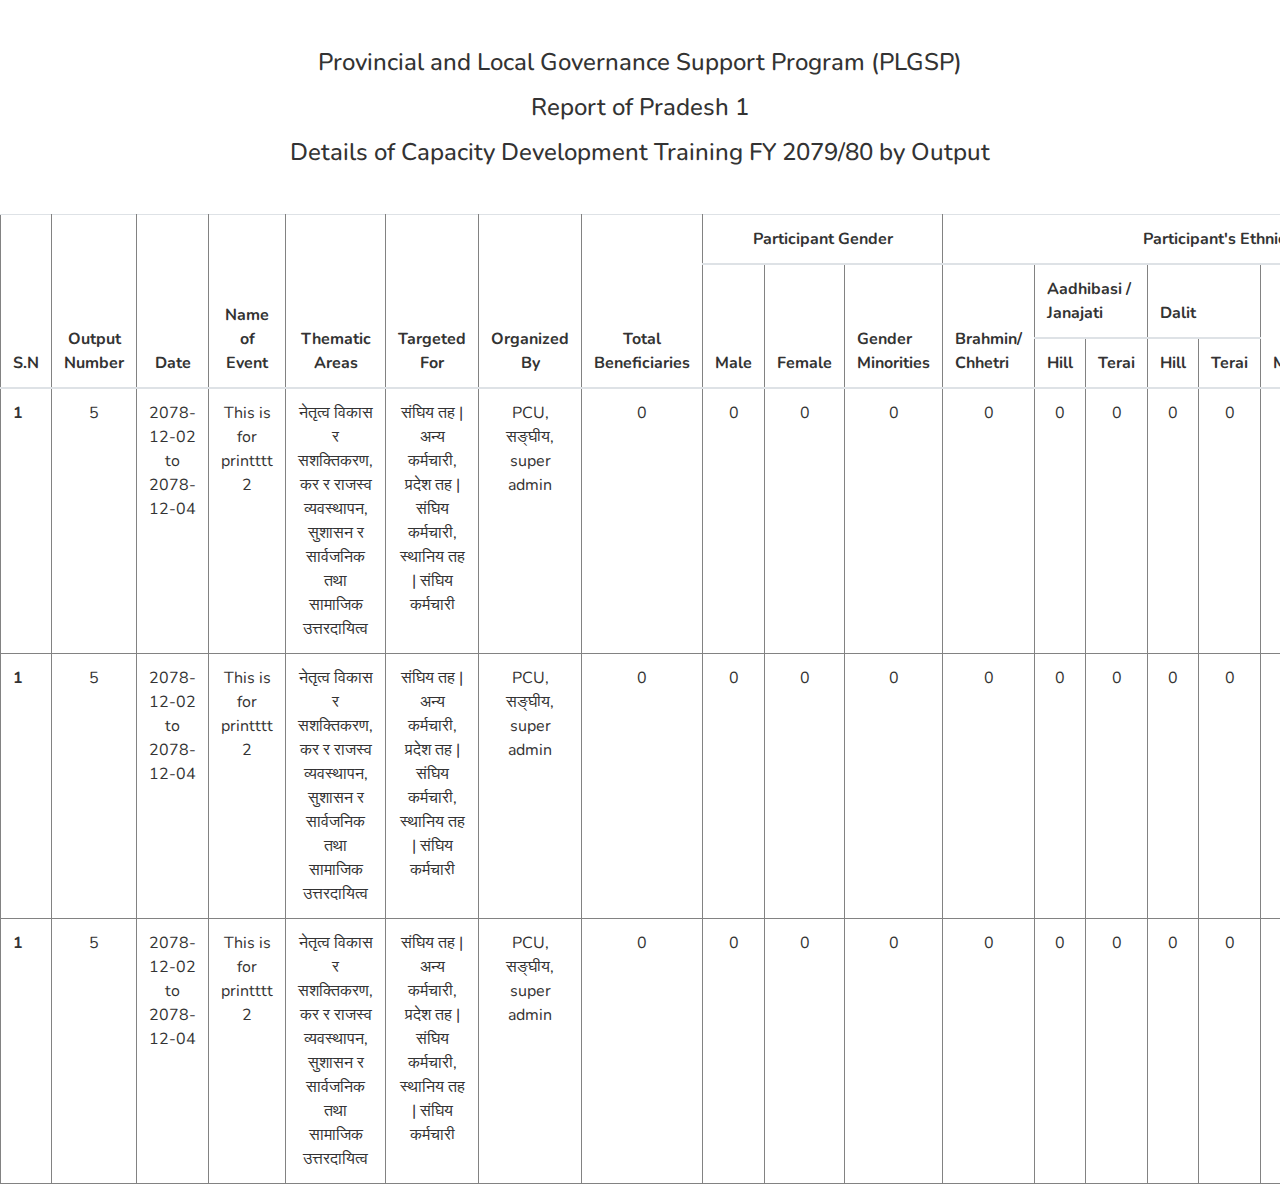
<file: Report/pradesh1.html>
<!DOCTYPE html>
<html lang="en">
  <head>
    <meta charset="UTF-8" />
    <meta http-equiv="X-UA-Compatible" content="IE=edge" />
    <meta name="viewport" content="width=device-width, initial-scale=1.0" />
    <title>Bagmati</title>
    <link
      rel="stylesheet"
      href="https://cdn.jsdelivr.net/npm/bootstrap@4.0.0/dist/css/bootstrap.min.css"
      integrity="sha384-Gn5384xqQ1aoWXA+058RXPxPg6fy4IWvTNh0E263XmFcJlSAwiGgFAW/dAiS6JXm"
      crossorigin="anonymous"
    />
    <link
      href="https://fonts.googleapis.com/css2?family=Nunito:ital,wght@0,400;0,500;1,600&display=swap"
      rel="stylesheet"
    />

    <style>
      * {
        margin: 0;
        padding: 0;
        box-sizing: border-box;
      }

      body {
        font-family: "Nunito", sans-serif;
        font-size: 16px;
      }

      h1 {
        font-size: 1.5rem;
      }

      .container {
        max-width: 100vw;
      }

      tr,
      th,
      td {
        color: #333333;
        border: 1px solid #828282;
      }

      tr,
      th,
      td {
        color: #333333;
        border: 1px solid #828282;
      }

      .gray-100 {
        color: #333333;
      }

      @media print {
        table {
          font-size: 11px;
        }

        /* tr {
          display: flex;
        } */

        /* @page {
          size: landscape;
        } */
      }
    </style>
  </head>
  <body>
    <div>
      <h1 class="text-center mt-5 gray-100">
        Provincial and Local Governance Support Program (PLGSP)
        <span class="d-block mt-3"> Report of Pradesh 1</span>
        <span class="d-block mt-3">
          Details of Capacity Development Training FY 2079/80 by Output</span
        >
      </h1>
      <table class="table mt-5">
        <thead>
          <tr>
            <th scope="col" rowspan="3">S.N</th>
            <th scope="col" class="text-center" rowspan="3">Output Number</th>
            <th scope="col" class="text-center" rowspan="3">Date</th>
            <th scope="col" class="text-center" rowspan="3">Name of Event</th>
            <th scope="col" class="text-center" rowspan="3">Thematic Areas</th>
            <th scope="col" class="text-center" rowspan="3">Targeted For</th>
            <th scope="col" class="text-center" rowspan="3">Organized By</th>
            <th scope="col" class="text-center" rowspan="3">
              Total Beneficiaries
            </th>
            <th scope="col" class="text-center" colspan="3">
              Participant Gender
            </th>
            <th scope="col" class="text-center" colspan="8">
              Participant's Ethnicity
            </th>
            <th scope="col" class="text-center mb-5" rowspan="3">Disability</th>
            <th scope="col" class="text-center mb-5" rowspan="3">
              Total Resource Person
            </th>
            <th scope="col" class="text-center mb-5" rowspan="3">
              Estimated Vs Actual (Budget)
            </th>
            <th scope="col" class="text-center mb-5" rowspan="3">Status</th>
          </tr>

          <tr>
            <th rowspan="3">Male</th>
            <th rowspan="3">Female</th>
            <th rowspan="3">Gender Minorities</th>
            <th rowspan="3">Brahmin/<span class="d-block">Chhetri</span></th>
            <th colspan="2">
              Aadhibasi /<span class="d-block">Janajati</span>
            </th>
            <th colspan="2">Dalit</th>
            <th rowspan="3">Madhesi</th>
            <th rowspan="3">Muslim</th>
            <th rowspan="3">Others</th>
          </tr>
          <tr>
            <th>Hill</th>
            <th>Terai</th>
            <th>Hill</th>
            <th>Terai</th>
          </tr>
        </thead>
        <tbody>
          <tr>
            <th scope="row">1</th>
            <td class="text-center">5</td>
            <td class="text-center">2078-12-02 to 2078-12-04</td>
            <td class="text-center">This is for printttt 2</td>
            <td class="text-center">
              नेतृत्व विकास र सशक्तिकरण, कर र राजस्व व्यवस्थापन, सुशासन र
              सार्वजनिक तथा सामाजिक उत्तरदायित्व
            </td>
            <td class="text-center">
              संघिय तह | अन्य कर्मचारी, प्रदेश तह | संघिय कर्मचारी, स्थानिय तह |
              संघिय कर्मचारी
            </td>
            <td class="text-center">PCU, सङ्घीय, super admin</td>
            <td class="text-center">0</td>
            <td class="text-center">0</td>
            <td class="text-center">0</td>
            <td class="text-center">0</td>
            <td class="text-center">0</td>
            <td class="text-center">0</td>
            <td class="text-center">0</td>
            <td class="text-center">0</td>
            <td class="text-center">0</td>
            <td class="text-center">0</td>
            <td class="text-center">0</td>
            <td class="text-center">0</td>
            <td class="text-center">0</td>
            <td class="text-center">
              Total:0, Male:0, Female:0, Gender Minorities:0
            </td>
            <td class="text-center">100000.0 vs Not specified</td>
            <td class="text-center">Completed</td>
          </tr>
          <tr>
            <th scope="row">1</th>
            <td class="text-center">5</td>
            <td class="text-center">2078-12-02 to 2078-12-04</td>
            <td class="text-center">This is for printttt 2</td>
            <td class="text-center">
              नेतृत्व विकास र सशक्तिकरण, कर र राजस्व व्यवस्थापन, सुशासन र
              सार्वजनिक तथा सामाजिक उत्तरदायित्व
            </td>
            <td class="text-center">
              संघिय तह | अन्य कर्मचारी, प्रदेश तह | संघिय कर्मचारी, स्थानिय तह |
              संघिय कर्मचारी
            </td>
            <td class="text-center">PCU, सङ्घीय, super admin</td>
            <td class="text-center">0</td>
            <td class="text-center">0</td>
            <td class="text-center">0</td>
            <td class="text-center">0</td>
            <td class="text-center">0</td>
            <td class="text-center">0</td>
            <td class="text-center">0</td>
            <td class="text-center">0</td>
            <td class="text-center">0</td>
            <td class="text-center">0</td>
            <td class="text-center">0</td>
            <td class="text-center">0</td>
            <td class="text-center">0</td>
            <td class="text-center">
              Total:0, Male:0, Female:0, Gender Minorities:0
            </td>
            <td class="text-center">100000.0 vs Not specified</td>
            <td class="text-center">Completed</td>
          </tr>
          <tr>
            <th scope="row">1</th>
            <td class="text-center">5</td>
            <td class="text-center">2078-12-02 to 2078-12-04</td>
            <td class="text-center">This is for printttt 2</td>
            <td class="text-center">
              नेतृत्व विकास र सशक्तिकरण, कर र राजस्व व्यवस्थापन, सुशासन र
              सार्वजनिक तथा सामाजिक उत्तरदायित्व
            </td>
            <td class="text-center">
              संघिय तह | अन्य कर्मचारी, प्रदेश तह | संघिय कर्मचारी, स्थानिय तह |
              संघिय कर्मचारी
            </td>
            <td class="text-center">PCU, सङ्घीय, super admin</td>
            <td class="text-center">0</td>
            <td class="text-center">0</td>
            <td class="text-center">0</td>
            <td class="text-center">0</td>
            <td class="text-center">0</td>
            <td class="text-center">0</td>
            <td class="text-center">0</td>
            <td class="text-center">0</td>
            <td class="text-center">0</td>
            <td class="text-center">0</td>
            <td class="text-center">0</td>
            <td class="text-center">0</td>
            <td class="text-center">0</td>
            <td class="text-center">
              Total:0, Male:0, Female:0, Gender Minorities:0
            </td>
            <td class="text-center">100000.0 vs Not specified</td>
            <td class="text-center">Completed</td>
          </tr>
        </tbody>
      </table>
    </div>

    <script
      src="https://code.jquery.com/jquery-3.2.1.slim.min.js"
      integrity="sha384-KJ3o2DKtIkvYIK3UENzmM7KCkRr/rE9/Qpg6aAZGJwFDMVNA/GpGFF93hXpG5KkN"
      crossorigin="anonymous"
    ></script>
    <script
      src="https://cdn.jsdelivr.net/npm/popper.js@1.12.9/dist/umd/popper.min.js"
      integrity="sha384-ApNbgh9B+Y1QKtv3Rn7W3mgPxhU9K/ScQsAP7hUibX39j7fakFPskvXusvfa0b4Q"
      crossorigin="anonymous"
    ></script>
    <script
      src="https://cdn.jsdelivr.net/npm/bootstrap@4.0.0/dist/js/bootstrap.min.js"
      integrity="sha384-JZR6Spejh4U02d8jOt6vLEHfe/JQGiRRSQQxSfFWpi1MquVdAyjUar5+76PVCmYl"
      crossorigin="anonymous"
    ></script>
  </body>
</html>
</file>
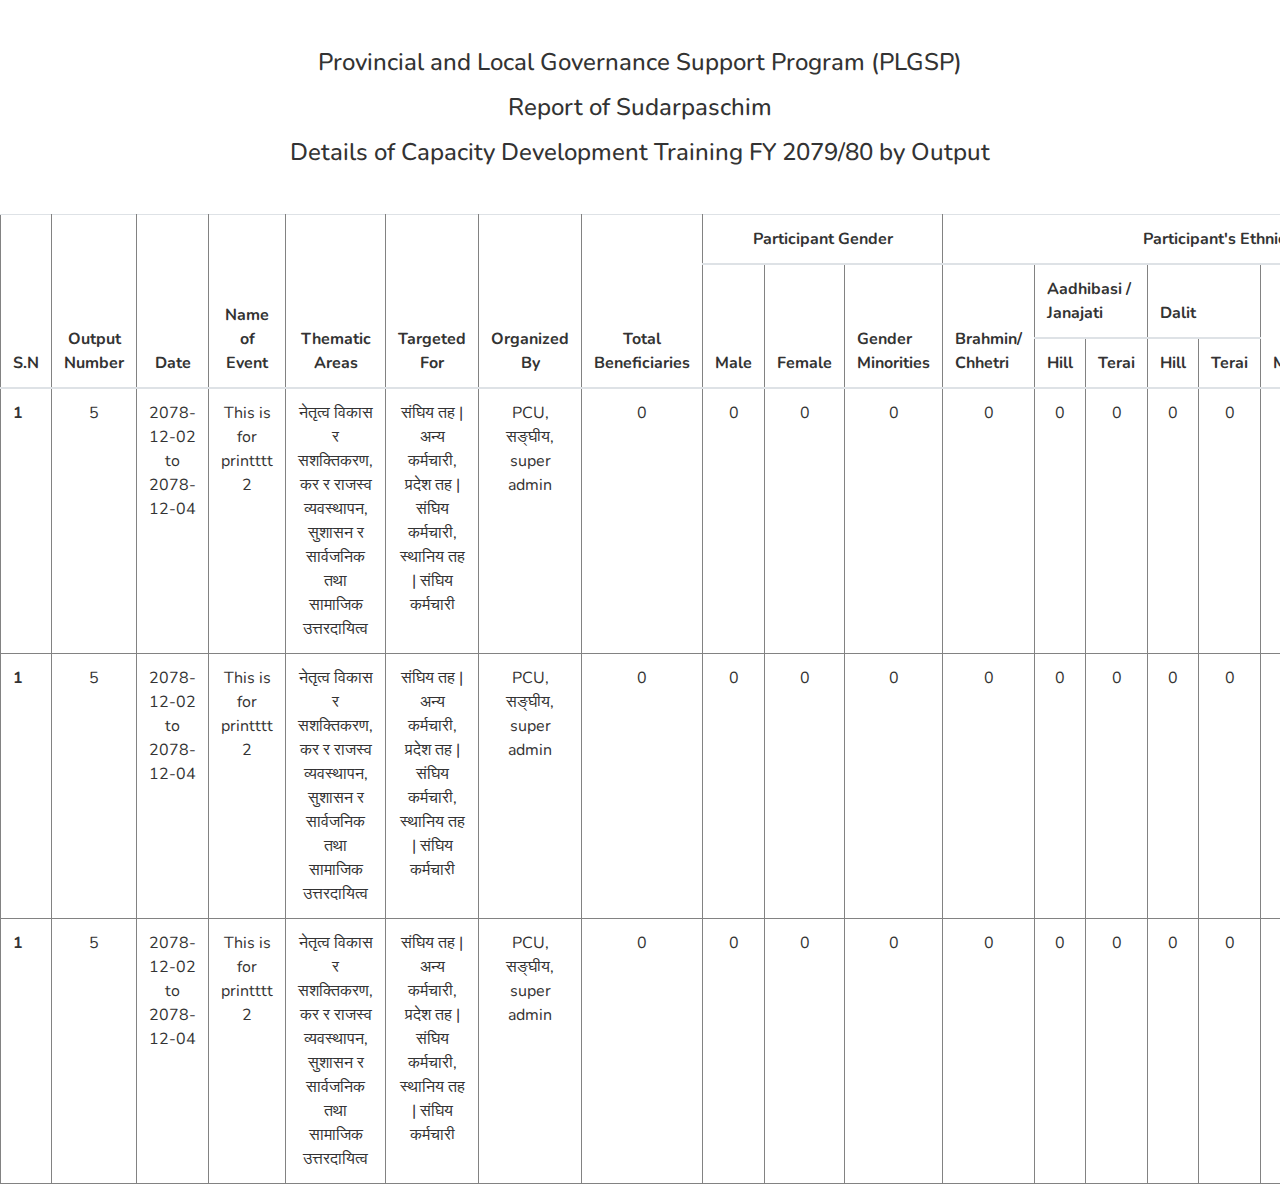
<file: Report/sudarpaschim.html>
<!DOCTYPE html>
<html lang="en">
  <head>
    <meta charset="UTF-8" />
    <meta http-equiv="X-UA-Compatible" content="IE=edge" />
    <meta name="viewport" content="width=device-width, initial-scale=1.0" />
    <title>Bagmati</title>
    <link
      rel="stylesheet"
      href="https://cdn.jsdelivr.net/npm/bootstrap@4.0.0/dist/css/bootstrap.min.css"
      integrity="sha384-Gn5384xqQ1aoWXA+058RXPxPg6fy4IWvTNh0E263XmFcJlSAwiGgFAW/dAiS6JXm"
      crossorigin="anonymous"
    />
    <link
      href="https://fonts.googleapis.com/css2?family=Nunito:ital,wght@0,400;0,500;1,600&display=swap"
      rel="stylesheet"
    />

    <style>
      * {
        margin: 0;
        padding: 0;
        box-sizing: border-box;
      }

      body {
        font-family: "Nunito", sans-serif;
        font-size: 16px;
      }

      h1 {
        font-size: 1.5rem;
      }

      .container {
        max-width: 100vw;
      }

      tr,
      th,
      td {
        color: #333333;
        border: 1px solid #828282;
      }

      tr,
      th,
      td {
        color: #333333;
        border: 1px solid #828282;
      }

      .gray-100 {
        color: #333333;
      }

      @media print {
        table {
          font-size: 11px;
        }

        /* tr {
          display: flex;
        } */

        /* @page {
          size: landscape;
        } */
      }
    </style>
  </head>
  <body>
    <div>
      <h1 class="text-center mt-5 gray-100">
        Provincial and Local Governance Support Program (PLGSP)
        <span class="d-block mt-3"> Report of Sudarpaschim</span>
        <span class="d-block mt-3">
          Details of Capacity Development Training FY 2079/80 by Output</span
        >
      </h1>
      <table class="table mt-5">
        <thead>
          <tr>
            <th scope="col" rowspan="3">S.N</th>
            <th scope="col" class="text-center" rowspan="3">Output Number</th>
            <th scope="col" class="text-center" rowspan="3">Date</th>
            <th scope="col" class="text-center" rowspan="3">Name of Event</th>
            <th scope="col" class="text-center" rowspan="3">Thematic Areas</th>
            <th scope="col" class="text-center" rowspan="3">Targeted For</th>
            <th scope="col" class="text-center" rowspan="3">Organized By</th>
            <th scope="col" class="text-center" rowspan="3">
              Total Beneficiaries
            </th>
            <th scope="col" class="text-center" colspan="3">
              Participant Gender
            </th>
            <th scope="col" class="text-center" colspan="8">
              Participant's Ethnicity
            </th>
            <th scope="col" class="text-center mb-5" rowspan="3">Disability</th>
            <th scope="col" class="text-center mb-5" rowspan="3">
              Total Resource Person
            </th>
            <th scope="col" class="text-center mb-5" rowspan="3">
              Estimated Vs Actual (Budget)
            </th>
            <th scope="col" class="text-center mb-5" rowspan="3">Status</th>
          </tr>

          <tr>
            <th rowspan="3">Male</th>
            <th rowspan="3">Female</th>
            <th rowspan="3">Gender Minorities</th>
            <th rowspan="3">Brahmin/<span class="d-block">Chhetri</span></th>
            <th colspan="2">
              Aadhibasi /<span class="d-block">Janajati</span>
            </th>
            <th colspan="2">Dalit</th>
            <th rowspan="3">Madhesi</th>
            <th rowspan="3">Muslim</th>
            <th rowspan="3">Others</th>
          </tr>
          <tr>
            <th>Hill</th>
            <th>Terai</th>
            <th>Hill</th>
            <th>Terai</th>
          </tr>
        </thead>
        <tbody>
          <tr>
            <th scope="row">1</th>
            <td class="text-center">5</td>
            <td class="text-center">2078-12-02 to 2078-12-04</td>
            <td class="text-center">This is for printttt 2</td>
            <td class="text-center">
              नेतृत्व विकास र सशक्तिकरण, कर र राजस्व व्यवस्थापन, सुशासन र
              सार्वजनिक तथा सामाजिक उत्तरदायित्व
            </td>
            <td class="text-center">
              संघिय तह | अन्य कर्मचारी, प्रदेश तह | संघिय कर्मचारी, स्थानिय तह |
              संघिय कर्मचारी
            </td>
            <td class="text-center">PCU, सङ्घीय, super admin</td>
            <td class="text-center">0</td>
            <td class="text-center">0</td>
            <td class="text-center">0</td>
            <td class="text-center">0</td>
            <td class="text-center">0</td>
            <td class="text-center">0</td>
            <td class="text-center">0</td>
            <td class="text-center">0</td>
            <td class="text-center">0</td>
            <td class="text-center">0</td>
            <td class="text-center">0</td>
            <td class="text-center">0</td>
            <td class="text-center">0</td>
            <td class="text-center">
              Total:0, Male:0, Female:0, Gender Minorities:0
            </td>
            <td class="text-center">100000.0 vs Not specified</td>
            <td class="text-center">Completed</td>
          </tr>
          <tr>
            <th scope="row">1</th>
            <td class="text-center">5</td>
            <td class="text-center">2078-12-02 to 2078-12-04</td>
            <td class="text-center">This is for printttt 2</td>
            <td class="text-center">
              नेतृत्व विकास र सशक्तिकरण, कर र राजस्व व्यवस्थापन, सुशासन र
              सार्वजनिक तथा सामाजिक उत्तरदायित्व
            </td>
            <td class="text-center">
              संघिय तह | अन्य कर्मचारी, प्रदेश तह | संघिय कर्मचारी, स्थानिय तह |
              संघिय कर्मचारी
            </td>
            <td class="text-center">PCU, सङ्घीय, super admin</td>
            <td class="text-center">0</td>
            <td class="text-center">0</td>
            <td class="text-center">0</td>
            <td class="text-center">0</td>
            <td class="text-center">0</td>
            <td class="text-center">0</td>
            <td class="text-center">0</td>
            <td class="text-center">0</td>
            <td class="text-center">0</td>
            <td class="text-center">0</td>
            <td class="text-center">0</td>
            <td class="text-center">0</td>
            <td class="text-center">0</td>
            <td class="text-center">
              Total:0, Male:0, Female:0, Gender Minorities:0
            </td>
            <td class="text-center">100000.0 vs Not specified</td>
            <td class="text-center">Completed</td>
          </tr>
          <tr>
            <th scope="row">1</th>
            <td class="text-center">5</td>
            <td class="text-center">2078-12-02 to 2078-12-04</td>
            <td class="text-center">This is for printttt 2</td>
            <td class="text-center">
              नेतृत्व विकास र सशक्तिकरण, कर र राजस्व व्यवस्थापन, सुशासन र
              सार्वजनिक तथा सामाजिक उत्तरदायित्व
            </td>
            <td class="text-center">
              संघिय तह | अन्य कर्मचारी, प्रदेश तह | संघिय कर्मचारी, स्थानिय तह |
              संघिय कर्मचारी
            </td>
            <td class="text-center">PCU, सङ्घीय, super admin</td>
            <td class="text-center">0</td>
            <td class="text-center">0</td>
            <td class="text-center">0</td>
            <td class="text-center">0</td>
            <td class="text-center">0</td>
            <td class="text-center">0</td>
            <td class="text-center">0</td>
            <td class="text-center">0</td>
            <td class="text-center">0</td>
            <td class="text-center">0</td>
            <td class="text-center">0</td>
            <td class="text-center">0</td>
            <td class="text-center">0</td>
            <td class="text-center">
              Total:0, Male:0, Female:0, Gender Minorities:0
            </td>
            <td class="text-center">100000.0 vs Not specified</td>
            <td class="text-center">Completed</td>
          </tr>
        </tbody>
      </table>
    </div>

    <script
      src="https://code.jquery.com/jquery-3.2.1.slim.min.js"
      integrity="sha384-KJ3o2DKtIkvYIK3UENzmM7KCkRr/rE9/Qpg6aAZGJwFDMVNA/GpGFF93hXpG5KkN"
      crossorigin="anonymous"
    ></script>
    <script
      src="https://cdn.jsdelivr.net/npm/popper.js@1.12.9/dist/umd/popper.min.js"
      integrity="sha384-ApNbgh9B+Y1QKtv3Rn7W3mgPxhU9K/ScQsAP7hUibX39j7fakFPskvXusvfa0b4Q"
      crossorigin="anonymous"
    ></script>
    <script
      src="https://cdn.jsdelivr.net/npm/bootstrap@4.0.0/dist/js/bootstrap.min.js"
      integrity="sha384-JZR6Spejh4U02d8jOt6vLEHfe/JQGiRRSQQxSfFWpi1MquVdAyjUar5+76PVCmYl"
      crossorigin="anonymous"
    ></script>
  </body>
</html>
</file>
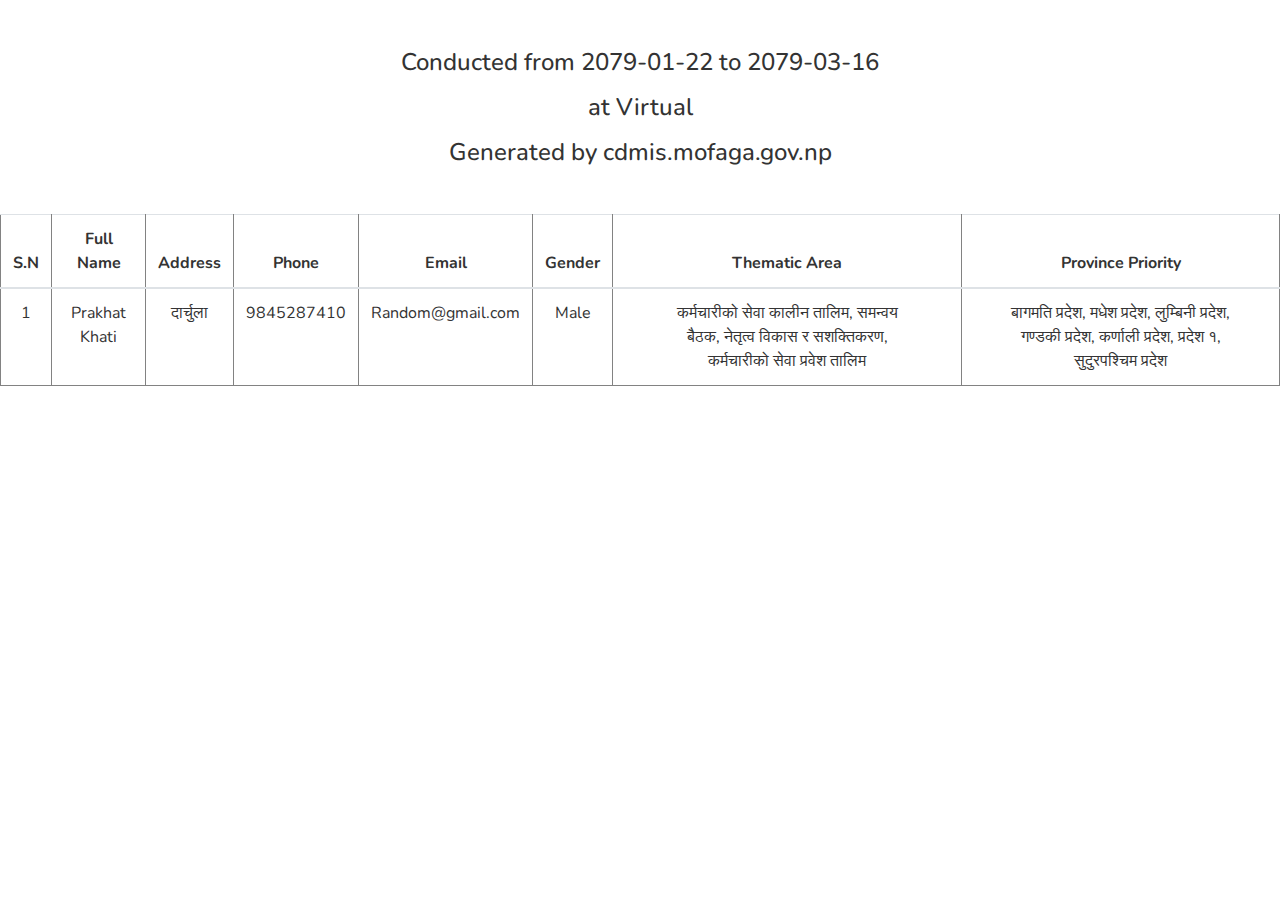
<file: Resourceperson/resourceperson.html>
<!DOCTYPE html>
<html lang="en">
  <head>
    <meta charset="UTF-8" />
    <meta http-equiv="X-UA-Compatible" content="IE=edge" />
    <meta name="viewport" content="width=device-width, initial-scale=1.0" />
    <title>Resource Person</title>
    <link
      rel="stylesheet"
      href="https://cdn.jsdelivr.net/npm/bootstrap@4.0.0/dist/css/bootstrap.min.css"
      integrity="sha384-Gn5384xqQ1aoWXA+058RXPxPg6fy4IWvTNh0E263XmFcJlSAwiGgFAW/dAiS6JXm"
      crossorigin="anonymous"
    />
    <link
      href="https://fonts.googleapis.com/css2?family=Nunito:ital,wght@0,400;0,500;1,600&display=swap"
      rel="stylesheet"
    />

    <style>
      * {
        margin: 0;
        padding: 0;
        box-sizing: border-box;
      }

      body {
        font-family: "Nunito", sans-serif;
        font-size: 16px;
      }

      h1 {
        font-size: 1.5rem;
      }

      .container {
        max-width: 100vw;
      }

      tr,
      th,
      td {
        color: #333333;
        border: 1px solid #828282;
      }

      tr,
      th,
      td {
        color: #333333;
        border: 1px solid #828282;
      }

      .gray-100 {
        color: #333333;
      }

      .white-txt {
        color: #ffffff;
      }

      @media print {
        table {
          font-size: 11px;
        }
      }
    </style>
  </head>
  <body>
    <div>
      <h1 class="text-center mt-5 gray-100">
        Conducted from 2079-01-22 to 2079-03-16
        <span class="d-block mt-3"> at Virtual</span>
        <span class="d-block mt-3"> Generated by cdmis.mofaga.gov.np</span>
      </h1>
      <table class="table mt-5">
        <thead>
          <tr>
            <th scope="col" class="text-center">S.N</th>
            <th scope="col" class="text-center">Full Name</th>
            <th scope="col" class="text-center">Address</th>
            <th scope="col" class="text-center">Phone</th>
            <th scope="col" class="text-center">Email</th>
            <th scope="col" class="text-center">Gender</th>
            <th scope="col" class="text-center">Thematic Area</th>
            <th scope="col" class="text-center">Province Priority</th>
          </tr>
        </thead>
        <tbody>
          <td class="text-center">1</td>
          <td class="text-center">Prakhat Khati</td>
          <td class="text-center">दार्चुला</td>
          <td class="text-center">9845287410</td>
          <td class="text-center">Random@gmail.com</td>
          <td class="text-center">Male</td>
          <td class="text-center pl-5 pr-5">
            कर्मचारीको सेवा कालीन तालिम, समन्वय बैठक, नेतृत्व विकास र सशक्तिकरण,
            कर्मचारीको सेवा प्रवेश तालिम
          </td>
          <td class="text-center pl-5 pr-5">
            बागमति प्रदेश, मधेश प्रदेश, लुम्बिनी प्रदेश, गण्डकी प्रदेश, कर्णाली
            प्रदेश, प्रदेश १, सुदुरपश्चिम प्रदेश
          </td>
        </tbody>
      </table>
    </div>

    <script
      src="https://code.jquery.com/jquery-3.2.1.slim.min.js"
      integrity="sha384-KJ3o2DKtIkvYIK3UENzmM7KCkRr/rE9/Qpg6aAZGJwFDMVNA/GpGFF93hXpG5KkN"
      crossorigin="anonymous"
    ></script>
    <script
      src="https://cdn.jsdelivr.net/npm/popper.js@1.12.9/dist/umd/popper.min.js"
      integrity="sha384-ApNbgh9B+Y1QKtv3Rn7W3mgPxhU9K/ScQsAP7hUibX39j7fakFPskvXusvfa0b4Q"
      crossorigin="anonymous"
    ></script>
    <script
      src="https://cdn.jsdelivr.net/npm/bootstrap@4.0.0/dist/js/bootstrap.min.js"
      integrity="sha384-JZR6Spejh4U02d8jOt6vLEHfe/JQGiRRSQQxSfFWpi1MquVdAyjUar5+76PVCmYl"
      crossorigin="anonymous"
    ></script>
  </body>
</html>
</file>
<file: sass/main.css>
/* No CSS *//*# sourceMappingURL=main.css.map */
</file>
